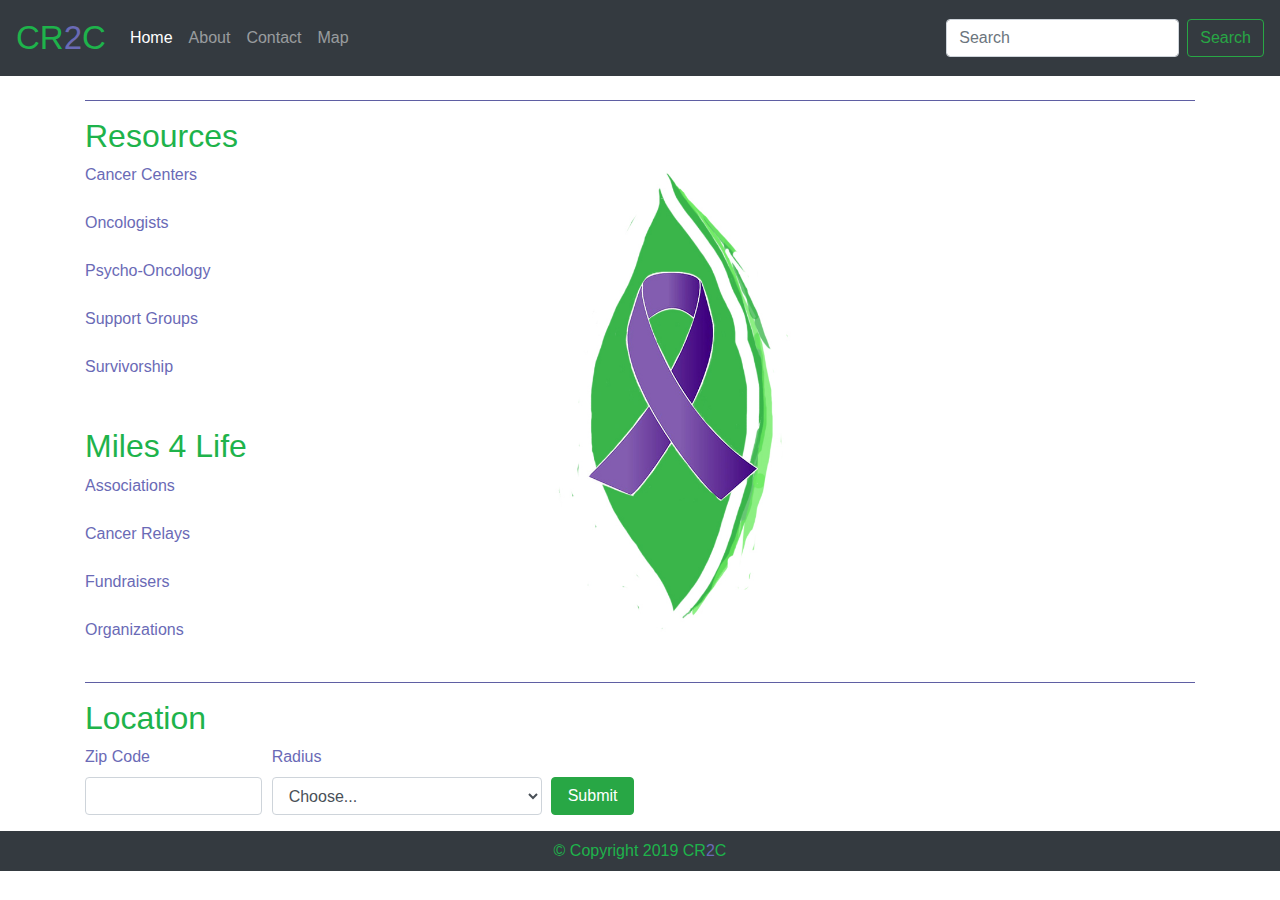
<file: index.html>
<!DOCTYPE html>
<html lang="en">

<head>
    <meta charset="UTF-8">
    <meta name="viewport" content="width=device-width, initial-scale=1.0">
    <meta http-equiv="X-UA-Compatible" content="ie=edge">
    <link rel="stylesheet" href="assets/style/style.css">
    <title>CR2C</title>
    <!-- Bootstrap CDN -->
    <link rel="stylesheet" href="https://stackpath.bootstrapcdn.com/bootstrap/4.3.1/css/bootstrap.min.css"
        integrity="sha384-ggOyR0iXCbMQv3Xipma34MD+dH/1fQ784/j6cY/iJTQUOhcWr7x9JvoRxT2MZw1T" crossorigin="anonymous">

</head>

<body>
    <!-- Navbar -->
    <div class="container">
        <nav class="navbar fixed-top navbar-expand-lg navbar-dark bg-dark">
            <a class="navbar-brand" href="#">CR<span class="special-color">2</span>C</a>
            <button class="navbar-toggler" type="button" data-toggle="collapse" data-target="#navbarText"
                aria-controls="navbarText" aria-expanded="false" aria-label="Toggle navigation">
                <span class="navbar-toggler-icon"></span>
            </button>
            <div class="collapse navbar-collapse" id="navbarText">
                <ul class="navbar-nav mr-auto">
                    <li class="nav-item active">
                        <a class="nav-link" href="#">Home <span class="sr-only">(current)</span></a>
                    </li>
                    <li class="nav-item">
                        <a class="nav-link" href="about.html">About</a>
                    </li>
                    <li class="nav-item">
                        <a class="nav-link" href="contact.html">Contact</a>
                    </li>
                    <li class="nav-item">
                        <a class="nav-link" href="map.html">Map</a>
                    </li>
                </ul>
                <span class="navbar-text">
                    <form class="form-inline">
                        <input class="form-control mr-sm-2" type="search" placeholder="Search" aria-label="Search">
                        <button class="btn btn-outline-success my-2 my-sm-0" type="submit">Search</button>
                    </form>
                </span>
            </div>
        </nav>
        <!-- Thematic Break -->
        <hr style="background-color:rgb(106, 106, 182); margin-top: 100px;">
        <!-- Resources -->
        <section>
            <h2>Resources</h2>
            <div class="resource-links">
                <a href="resources/centers.html">Cancer Centers</a><br><br>
                <a href="resources/oncologists.html">Oncologists</a><br><br>
                <a href="resources/psycho-oncologists.html">Psycho-Oncology</a><br><br>
                <a href="resources/groups.html">Support Groups</a><br><br>
                <a href="resources/survivorship.html">Survivorship</a>
            </div>
            <br><br>        
            <!-- Additional Resources -->
            <div class="section">
                <h2 id="m4l">Miles 4 Life</h2>
                <div class="relay-links">
                    <a href="miles-4-life/associations.html">Associations</a><br><br>
                    <a href="miles-4-life/cancer-relays.html">Cancer Relays</a><br><br>
                    <a href="miles-4-life/fund-raisers.html">Fundraisers</a><br><br>
                    <a href="miles-4-life/organizations.html">Organizations</a><br><br>
                </div>
            </div>
        </section>
        <!-- Thematic Break -->
        <hr style="background-color: rgb(106, 106, 182)">
        <!-- Location Header -->
        <section>
            <div class="header-location">
                <h2>Location</h2>
            </div>
            <!-- Location Radius Form -->
            <form>
                <div class="form-row">
                    <div class="form-group col-md-2">
                        <label for="inputZip">Zip Code</label>
                        <input type="text" class="form-control" id="inputZip">
                    </div>
                    <div class="form-group col-md-3">
                        <label for="inputState">Radius</label>
                        <select id="inputState" class="form-control">
                            <option selected>Choose...</option>
                            <option>5 miles</option>
                            <option>10 miles</option>
                            <option>15 miles</option>
                            <option>20 miles</option>
                            <option>25 miles</option>
                            <option>30 miles</option>
                            <option>35 miles</option>
                            <option>45 miles</option>
                            <option>50+ miles</option>
                        </select>
                    </div>
                    <!-- Submit Button To Set Location -->
                    <button type="submit" class="btn btn-success">Submit</button>
                </div>
            </form>
        </section>
    </div>
    <footer>
        <nav class="navbar navbar-fixed navbar-dark bg-dark">
            <a id="beginnig-text-color" class="navbar-brand-footer">&copy; Copyright 2019 CR<span class="footer-special-color">2</span>C</a>
        </nav>
    </footer>

</body>

</html>
</file>
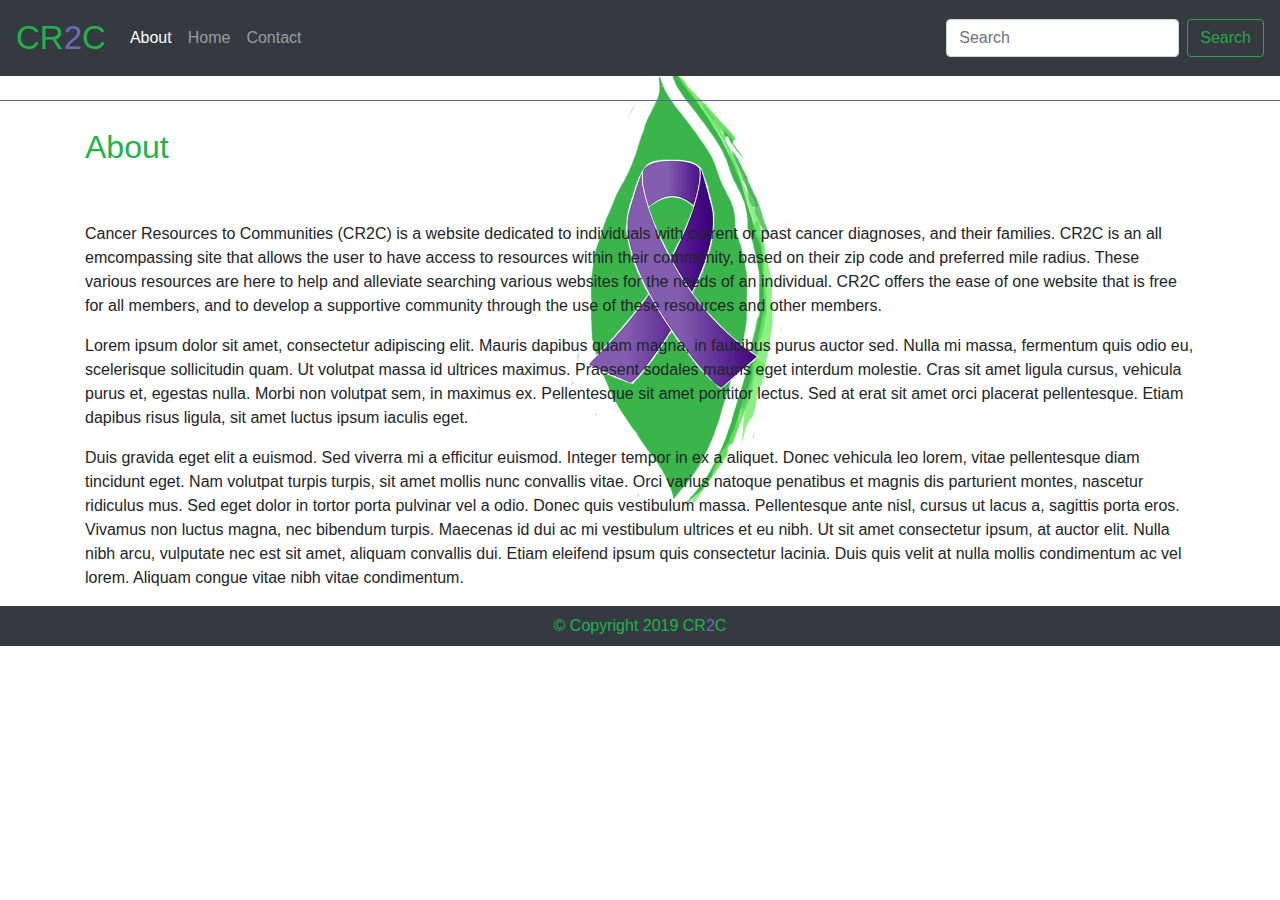
<file: about.html>
<!DOCTYPE html>
<html lang="en">
<head>
    <meta charset="UTF-8">
    <meta name="viewport" content="width=device-width, initial-scale=1.0">
    <meta http-equiv="X-UA-Compatible" content="ie=edge">
    <link rel="stylesheet" href="assets/style/style.css">
    <title>CR2C | About</title>
     <!-- Bootstrap CDN -->
     <link rel="stylesheet" href="https://stackpath.bootstrapcdn.com/bootstrap/4.3.1/css/bootstrap.min.css"
     integrity="sha384-ggOyR0iXCbMQv3Xipma34MD+dH/1fQ784/j6cY/iJTQUOhcWr7x9JvoRxT2MZw1T" crossorigin="anonymous">
</head>
<body>
    <!-- Navbar -->
    <nav class="navbar fixed-top navbar-expand-lg navbar-dark bg-dark">
            <a class="navbar-brand" href="#">CR<span class="special-color">2</span>C</a>  
            <button class="navbar-toggler" type="button" data-toggle="collapse" data-target="#navbarText"
                aria-controls="navbarText" aria-expanded="false" aria-label="Toggle navigation">
                <span class="navbar-toggler-icon"></span>
            </button>
            <div class="collapse navbar-collapse" id="navbarText">
                <ul class="navbar-nav mr-auto">
                    <li class="nav-item active">
                        <a class="nav-link" href="#">About <span class="sr-only">(current)</span></a>
                    </li>
                    <li class="nav-item">
                        <a class="nav-link" href="index.html">Home</a>
                    </li>
                    <li class="nav-item">
                        <a class="nav-link" href="contact.html">Contact</a>
                    </li>
                </ul>
                <span class="navbar-text">
                    <form class="form-inline">
                        <input class="form-control mr-sm-2" type="search" placeholder="Search" aria-label="Search">
                        <button class="btn btn-outline-success my-2 my-sm-0" type="submit">Search</button>
                    </form>
                </span>
            </div>
        </nav>
        <!-- Thematic Break -->
        <hr style="background-color:rgb(106, 106, 182); margin-top: 100px;">
        <!-- Resources - Center-->
        <div class="container">
            <h2>About</h2>
            <div class="resource-links">
                <a href="#"></a><br><br>
            </div>
            <p>Cancer Resources to Communities (CR2C) is a website dedicated to individuals with current or past cancer diagnoses, and their families. CR2C is an all emcompassing site that allows the user to have access to resources within their community, based on their zip code and preferred mile radius.
                These various resources are here to help and alleviate searching various websites for the needs of an individual. CR2C offers the ease of one website that is free for all members, and to develop a supportive community through the use of these resources and other members.
            </p>
            <p>Lorem ipsum dolor sit amet, consectetur adipiscing elit. Mauris dapibus quam magna, in faucibus purus auctor sed. Nulla mi massa, fermentum quis odio eu, scelerisque sollicitudin quam. Ut volutpat massa id ultrices maximus. Praesent sodales mauris eget interdum molestie. Cras sit amet ligula cursus, vehicula purus et, egestas nulla. Morbi non volutpat sem, in maximus ex. Pellentesque sit amet porttitor lectus. Sed at erat sit amet orci placerat pellentesque. Etiam dapibus risus ligula, sit amet luctus ipsum iaculis eget.</p>

            <p>Duis gravida eget elit a euismod. Sed viverra mi a efficitur euismod. Integer tempor in ex a aliquet. Donec vehicula leo lorem, vitae pellentesque diam tincidunt eget. Nam volutpat turpis turpis, sit amet mollis nunc convallis vitae. Orci varius natoque penatibus et magnis dis parturient montes, nascetur ridiculus mus. Sed eget dolor in tortor porta pulvinar vel a odio. Donec quis vestibulum massa. Pellentesque ante nisl, cursus ut lacus a, sagittis porta eros. Vivamus non luctus magna, nec bibendum turpis. Maecenas id dui ac mi vestibulum ultrices et eu nibh. Ut sit amet consectetur ipsum, at auctor elit. Nulla nibh arcu, vulputate nec est sit amet, aliquam convallis dui. Etiam eleifend ipsum quis consectetur lacinia. Duis quis velit at nulla mollis condimentum ac vel lorem. Aliquam congue vitae nibh vitae condimentum.</p>
        </div>
        <footer>
            <nav class="navbar navbar-fixed navbar-dark bg-dark">
                <a id="beginnig-text-color" class="navbar-brand-footer">&copy; Copyright 2019 CR<span class="footer-special-color">2</span>C</a>
            </nav>
        </footer>
    
</body>
</html>
</file>
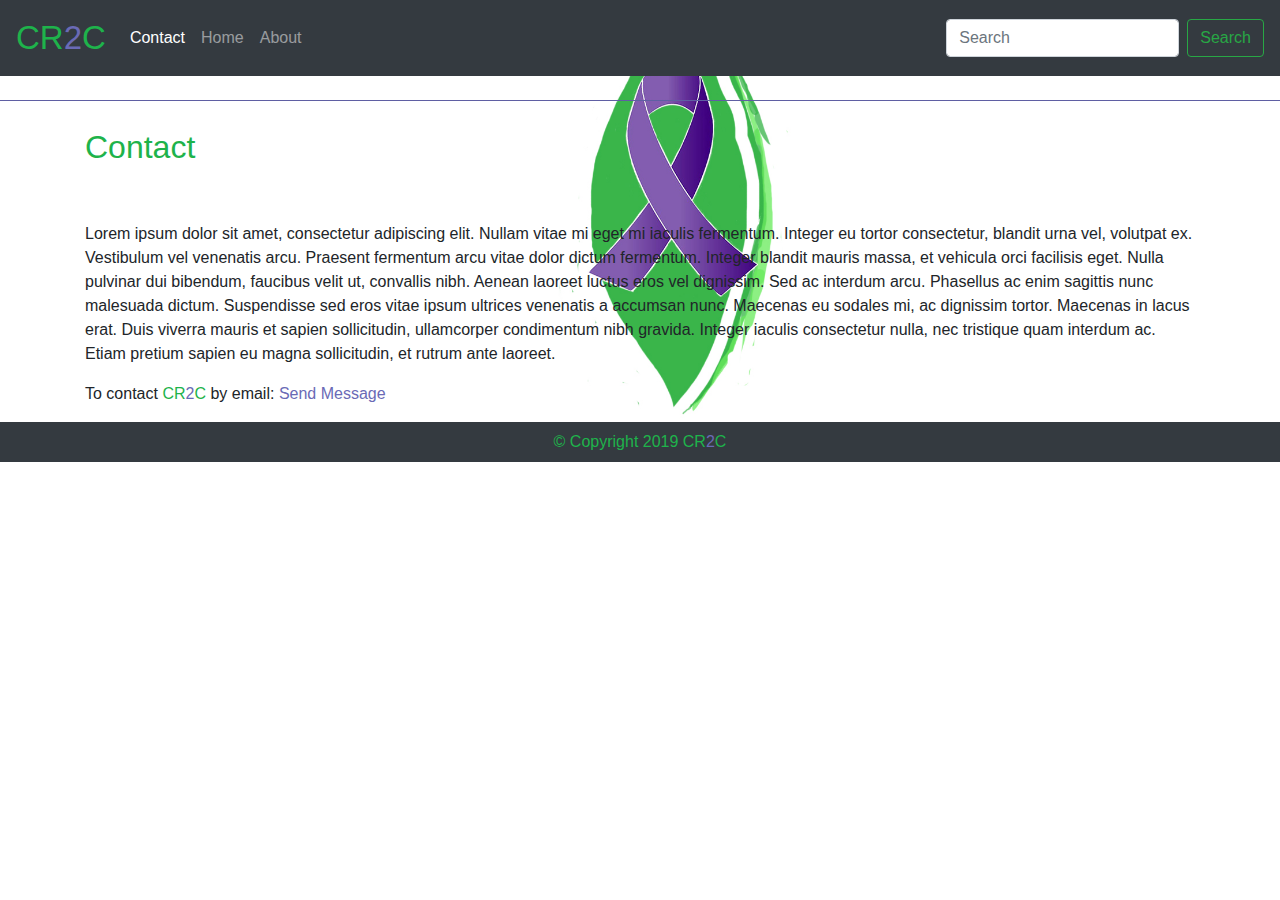
<file: contact.html>
<!DOCTYPE html>
<html lang="en">
<head>
    <meta charset="UTF-8">
    <meta name="viewport" content="width=device-width, initial-scale=1.0">
    <meta http-equiv="X-UA-Compatible" content="ie=edge">
    <link rel="stylesheet" href="assets/style/style.css">
    <title>CR2C | Contact</title>
     <!-- Bootstrap CDN -->
     <link rel="stylesheet" href="https://stackpath.bootstrapcdn.com/bootstrap/4.3.1/css/bootstrap.min.css"
     integrity="sha384-ggOyR0iXCbMQv3Xipma34MD+dH/1fQ784/j6cY/iJTQUOhcWr7x9JvoRxT2MZw1T" crossorigin="anonymous">
</head>
<body>
    <!-- Navbar -->
    <nav class="navbar fixed-top navbar-expand-lg navbar-dark bg-dark">
            <a class="navbar-brand" href="#">CR<span class="special-color">2</span>C</a>  
            <button class="navbar-toggler" type="button" data-toggle="collapse" data-target="#navbarText"
                aria-controls="navbarText" aria-expanded="false" aria-label="Toggle navigation">
                <span class="navbar-toggler-icon"></span>
            </button>
            <div class="collapse navbar-collapse" id="navbarText">
                <ul class="navbar-nav mr-auto">
                    <li class="nav-item active">
                        <a class="nav-link" href="#">Contact <span class="sr-only">(current)</span></a>
                    </li>
                    <li class="nav-item">
                        <a class="nav-link" href="index.html">Home</a>
                    </li>
                    <li class="nav-item">
                        <a class="nav-link" href="about.html">About</a>
                    </li>
                </ul>
                <span class="navbar-text">
                    <form class="form-inline">
                        <input class="form-control mr-sm-2" type="search" placeholder="Search" aria-label="Search">
                        <button class="btn btn-outline-success my-2 my-sm-0" type="submit">Search</button>
                    </form>
                </span>
            </div>
        </nav>
        <!-- Thematic Break -->
        <hr style="background-color:rgb(106, 106, 182); margin-top: 100px;">
        <!-- Resources - Center-->
        <div class="container">
            <h2>Contact</h2>
            <div class="resource-links">
                <a href="#"></a><br><br>
            </div>
            <p>Lorem ipsum dolor sit amet, consectetur adipiscing elit. Nullam vitae mi eget mi iaculis fermentum. Integer eu tortor consectetur, blandit urna vel, volutpat ex. Vestibulum vel venenatis arcu. Praesent fermentum arcu vitae dolor dictum fermentum. Integer blandit mauris massa, et vehicula orci facilisis eget. Nulla pulvinar dui bibendum, faucibus velit ut, convallis nibh. Aenean laoreet luctus eros vel dignissim. Sed ac interdum arcu. Phasellus ac enim sagittis nunc malesuada dictum. Suspendisse sed eros vitae ipsum ultrices venenatis a accumsan nunc. Maecenas eu sodales mi, ac dignissim tortor. Maecenas in lacus erat. Duis viverra mauris et sapien sollicitudin, ullamcorper condimentum nibh gravida. Integer iaculis consectetur nulla, nec tristique quam interdum ac. Etiam pretium sapien eu magna sollicitudin, et rutrum ante laoreet.</p>
            <p>
                To contact <span class="business-title-green-color">CR</span><span class="special-color">2</span><span class="business-title-green-color">C</span> by email:
                <a href="mailto:cr2c.customerservice@gmail.com" target="_top" class="link-color">Send Message</a>
            </p>
        </div>
        <!-- Footer -->
        <footer>
            <nav class="navbar navbar-fixed navbar-dark bg-dark">
                <a id="beginnig-text-color" class="navbar-brand-footer">&copy; Copyright 2019 CR<span class="footer-special-color">2</span>C</a>
            </nav>
        </footer>
    
</body>
</html>
</file>
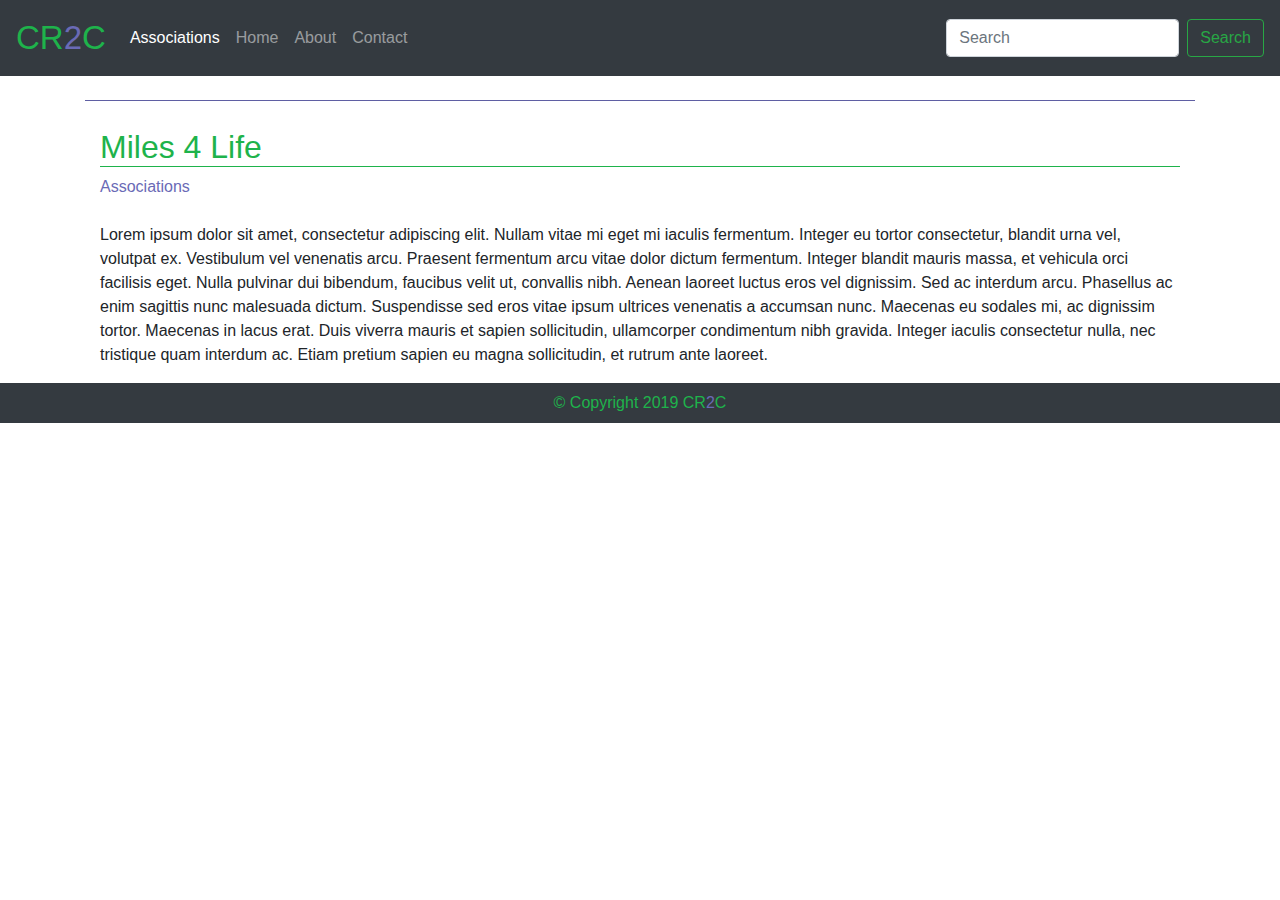
<file: miles-4-life/associations.html>
<!DOCTYPE html>
<html lang="en">

<head>
    <meta charset="UTF-8">
    <meta name="viewport" content="width=device-width, initial-scale=1.0">
    <meta http-equiv="X-UA-Compatible" content="ie=edge">
    <link rel="stylesheet" href="../style/style.css">
    <title>CR2C Miles 4 Life | Associations</title>
    <!-- Bootstrap CDN -->
    <link rel="stylesheet" href="https://stackpath.bootstrapcdn.com/bootstrap/4.3.1/css/bootstrap.min.css"
        integrity="sha384-ggOyR0iXCbMQv3Xipma34MD+dH/1fQ784/j6cY/iJTQUOhcWr7x9JvoRxT2MZw1T" crossorigin="anonymous">

</head>

<body>
    <!-- Navbar -->
    <div class="container">
        <nav class="navbar fixed-top navbar-expand-lg navbar-dark bg-dark">
            <a class="navbar-brand" href="#">CR<span class="special-color">2</span>C</a>
            <button class="navbar-toggler" type="button" data-toggle="collapse" data-target="#navbarText"
                aria-controls="navbarText" aria-expanded="false" aria-label="Toggle navigation">
                <span class="navbar-toggler-icon"></span>
            </button>
            <div class="collapse navbar-collapse" id="navbarText">
                <ul class="navbar-nav mr-auto">
                    <li class="nav-item active">
                        <a class="nav-link" href="#">Associations</a> <span class="sr-only">(current)</span></a>
                    </li>
                    <li class="nav-item">
                        <a class="nav-link" href="../index.html">Home</a>
                    </li>
                    <li class="nav-item">
                        <a class="nav-link" href="../about.html">About</a>
                    </li>
                    <li class="nav-item">
                        <a class="nav-link" href="../contact.html">Contact</a>
                    </li>
                </ul>
                <span class="navbar-text">
                    <form class="form-inline">
                        <input class="form-control mr-sm-2" type="search" placeholder="Search" aria-label="Search">
                        <button class="btn btn-outline-success my-2 my-sm-0" type="submit">Search</button>
                    </form>
                </span>
            </div>
        </nav>
        <!-- Thematic Break -->
        <hr style="background-color:rgb(106, 106, 182); margin-top: 100px;">
        <!-- Resources - Center-->
        <div class="container">
            <h2>Miles 4 Life</h2>
            <div class="resource-links">
                <a href="#">Associations</a><br><br>
            </div>
            <p>Lorem ipsum dolor sit amet, consectetur adipiscing elit. Nullam vitae mi eget mi iaculis fermentum.
                Integer eu tortor consectetur, blandit urna vel, volutpat ex. Vestibulum vel venenatis arcu. Praesent
                fermentum arcu vitae dolor dictum fermentum. Integer blandit mauris massa, et vehicula orci facilisis
                eget. Nulla pulvinar dui bibendum, faucibus velit ut, convallis nibh. Aenean laoreet luctus eros vel
                dignissim. Sed ac interdum arcu. Phasellus ac enim sagittis nunc malesuada dictum. Suspendisse sed eros
                vitae ipsum ultrices venenatis a accumsan nunc. Maecenas eu sodales mi, ac dignissim tortor. Maecenas in
                lacus erat. Duis viverra mauris et sapien sollicitudin, ullamcorper condimentum nibh gravida. Integer
                iaculis consectetur nulla, nec tristique quam interdum ac. Etiam pretium sapien eu magna sollicitudin,
                et rutrum ante laoreet.</p>
        </div>
    </div>
    <footer>
        <nav class="navbar navbar-fixed navbar-dark bg-dark">
            <a id="beginnig-text-color" class="navbar-brand-footer">&copy; Copyright 2019 CR<span
                    class="footer-special-color">2</span>C</a>
        </nav>
    </footer>
</body>

</html>
</file>
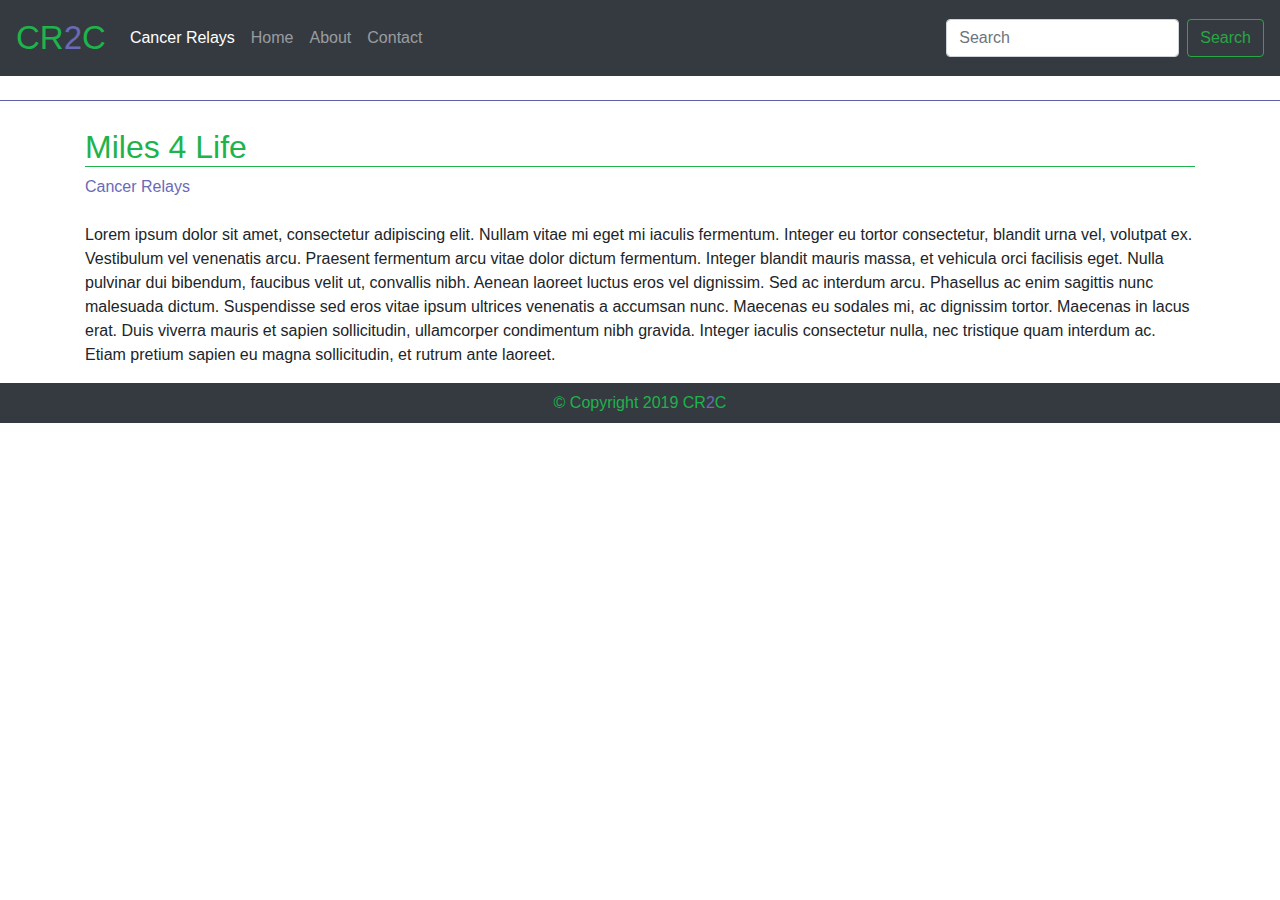
<file: miles-4-life/cancer-relays.html>
<!DOCTYPE html>
<html lang="en">

<head>
    <meta charset="UTF-8">
    <meta name="viewport" content="width=device-width, initial-scale=1.0">
    <meta http-equiv="X-UA-Compatible" content="ie=edge">
    <link rel="stylesheet" href="../style/style.css">
    <title>CR2C Miles 4 Life | Cancer Relays</title>
    <!-- Bootstrap CDN -->
    <link rel="stylesheet" href="https://stackpath.bootstrapcdn.com/bootstrap/4.3.1/css/bootstrap.min.css"
        integrity="sha384-ggOyR0iXCbMQv3Xipma34MD+dH/1fQ784/j6cY/iJTQUOhcWr7x9JvoRxT2MZw1T" crossorigin="anonymous">

</head>

<body>
    <!-- Navbar -->
    <nav class="navbar fixed-top navbar-expand-lg navbar-dark bg-dark">
        <a class="navbar-brand" href="#">CR<span class="special-color">2</span>C</a>  
        <button class="navbar-toggler" type="button" data-toggle="collapse" data-target="#navbarText"
            aria-controls="navbarText" aria-expanded="false" aria-label="Toggle navigation">
            <span class="navbar-toggler-icon"></span>
        </button>
        <div class="collapse navbar-collapse" id="navbarText">
            <ul class="navbar-nav mr-auto">
                <li class="nav-item active">
                    <a class="nav-link" href="#">Cancer Relays</a> <span class="sr-only">(current)</span></a>
                </li>
                <li class="nav-item">
                    <a class="nav-link" href="../index.html">Home</a>
                </li>
                <li class="nav-item">
                    <a class="nav-link" href="../about.html">About</a>
                </li>
                <li class="nav-item">
                    <a class="nav-link" href="../contact.html">Contact</a>
                </li>
            </ul>
            <span class="navbar-text">
                <form class="form-inline">
                    <input class="form-control mr-sm-2" type="search" placeholder="Search" aria-label="Search">
                    <button class="btn btn-outline-success my-2 my-sm-0" type="submit">Search</button>
                </form>
            </span>
        </div>
    </nav>
    <!-- Thematic Break -->
    <hr style="background-color:rgb(106, 106, 182); margin-top: 100px;">
    <!-- Resources - Center-->
    <div class="container">
        <h2>Miles 4 Life</h2>
        <div class="resource-links">
            <a href="#">Cancer Relays</a><br><br>
        </div>
        <p>Lorem ipsum dolor sit amet, consectetur adipiscing elit. Nullam vitae mi eget mi iaculis fermentum. Integer eu tortor consectetur, blandit urna vel, volutpat ex. Vestibulum vel venenatis arcu. Praesent fermentum arcu vitae dolor dictum fermentum. Integer blandit mauris massa, et vehicula orci facilisis eget. Nulla pulvinar dui bibendum, faucibus velit ut, convallis nibh. Aenean laoreet luctus eros vel dignissim. Sed ac interdum arcu. Phasellus ac enim sagittis nunc malesuada dictum. Suspendisse sed eros vitae ipsum ultrices venenatis a accumsan nunc. Maecenas eu sodales mi, ac dignissim tortor. Maecenas in lacus erat. Duis viverra mauris et sapien sollicitudin, ullamcorper condimentum nibh gravida. Integer iaculis consectetur nulla, nec tristique quam interdum ac. Etiam pretium sapien eu magna sollicitudin, et rutrum ante laoreet.</p>
    </div>
    <footer>
        <nav class="navbar navbar-fixed navbar-dark bg-dark">
            <a id="beginnig-text-color" class="navbar-brand-footer">&copy; Copyright 2019 CR<span class="footer-special-color">2</span>C</a>
        </nav>
    </footer>
</body>

</html>
</file>
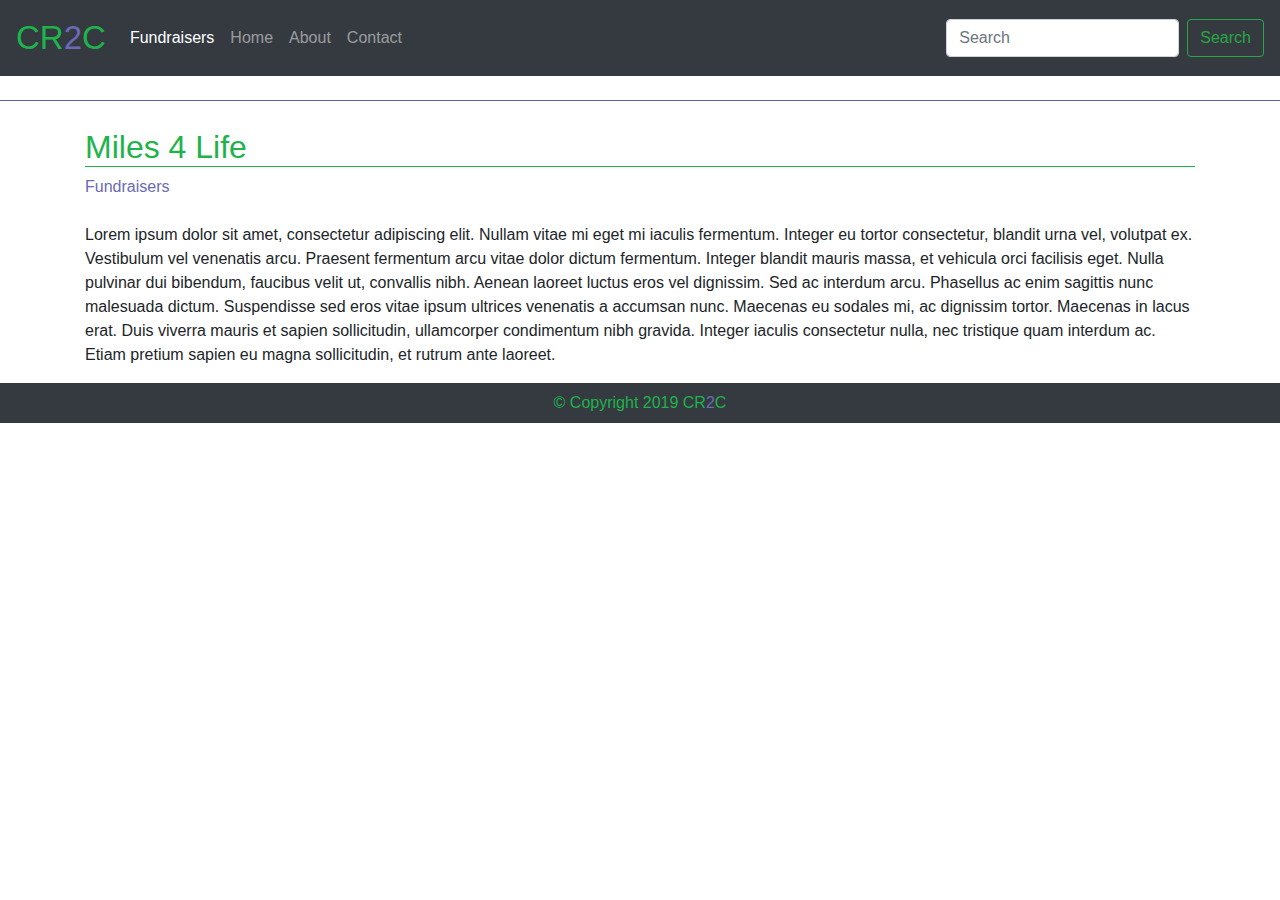
<file: miles-4-life/fundraisers.html>
<!DOCTYPE html>
<html lang="en">

<head>
    <meta charset="UTF-8">
    <meta name="viewport" content="width=device-width, initial-scale=1.0">
    <meta http-equiv="X-UA-Compatible" content="ie=edge">
    <link rel="stylesheet" href="../style/style.css">
    <title>CR2C Miles 4 Life | Fundraisers</title>
    <!-- Bootstrap CDN -->
    <link rel="stylesheet" href="https://stackpath.bootstrapcdn.com/bootstrap/4.3.1/css/bootstrap.min.css"
        integrity="sha384-ggOyR0iXCbMQv3Xipma34MD+dH/1fQ784/j6cY/iJTQUOhcWr7x9JvoRxT2MZw1T" crossorigin="anonymous">

</head>

<body>
    <!-- Navbar -->
    <nav class="navbar fixed-top navbar-expand-lg navbar-dark bg-dark">
        <a class="navbar-brand" href="#">CR<span class="special-color">2</span>C</a>  
        <button class="navbar-toggler" type="button" data-toggle="collapse" data-target="#navbarText"
            aria-controls="navbarText" aria-expanded="false" aria-label="Toggle navigation">
            <span class="navbar-toggler-icon"></span>
        </button>
        <div class="collapse navbar-collapse" id="navbarText">
            <ul class="navbar-nav mr-auto">
                <li class="nav-item active">
                    <a class="nav-link" href="#">Fundraisers</a> <span class="sr-only">(current)</span></a>
                </li>
                <li class="nav-item">
                    <a class="nav-link" href="../index.html">Home</a>
                </li>
                <li class="nav-item">
                    <a class="nav-link" href="../about.html">About</a>
                </li>
                <li class="nav-item">
                    <a class="nav-link" href="../contact.html">Contact</a>
                </li>
            </ul>
            <span class="navbar-text">
                <form class="form-inline">
                    <input class="form-control mr-sm-2" type="search" placeholder="Search" aria-label="Search">
                    <button class="btn btn-outline-success my-2 my-sm-0" type="submit">Search</button>
                </form>
            </span>
        </div>
    </nav>
    <!-- Thematic Break -->
    <hr style="background-color:rgb(106, 106, 182); margin-top: 100px;">
    <!-- Resources - Center-->
    <div class="container">
        <h2>Miles 4 Life</h2>
        <div class="resource-links">
            <a href="#">Fundraisers</a><br><br>
        </div>
        <p>Lorem ipsum dolor sit amet, consectetur adipiscing elit. Nullam vitae mi eget mi iaculis fermentum. Integer eu tortor consectetur, blandit urna vel, volutpat ex. Vestibulum vel venenatis arcu. Praesent fermentum arcu vitae dolor dictum fermentum. Integer blandit mauris massa, et vehicula orci facilisis eget. Nulla pulvinar dui bibendum, faucibus velit ut, convallis nibh. Aenean laoreet luctus eros vel dignissim. Sed ac interdum arcu. Phasellus ac enim sagittis nunc malesuada dictum. Suspendisse sed eros vitae ipsum ultrices venenatis a accumsan nunc. Maecenas eu sodales mi, ac dignissim tortor. Maecenas in lacus erat. Duis viverra mauris et sapien sollicitudin, ullamcorper condimentum nibh gravida. Integer iaculis consectetur nulla, nec tristique quam interdum ac. Etiam pretium sapien eu magna sollicitudin, et rutrum ante laoreet.</p>
    </div>
    <footer>
        <nav class="navbar navbar-fixed navbar-dark bg-dark">
            <a id="beginnig-text-color" class="navbar-brand-footer">&copy; Copyright 2019 CR<span class="footer-special-color">2</span>C</a>
        </nav>
    </footer>
</body>

</html>
</file>
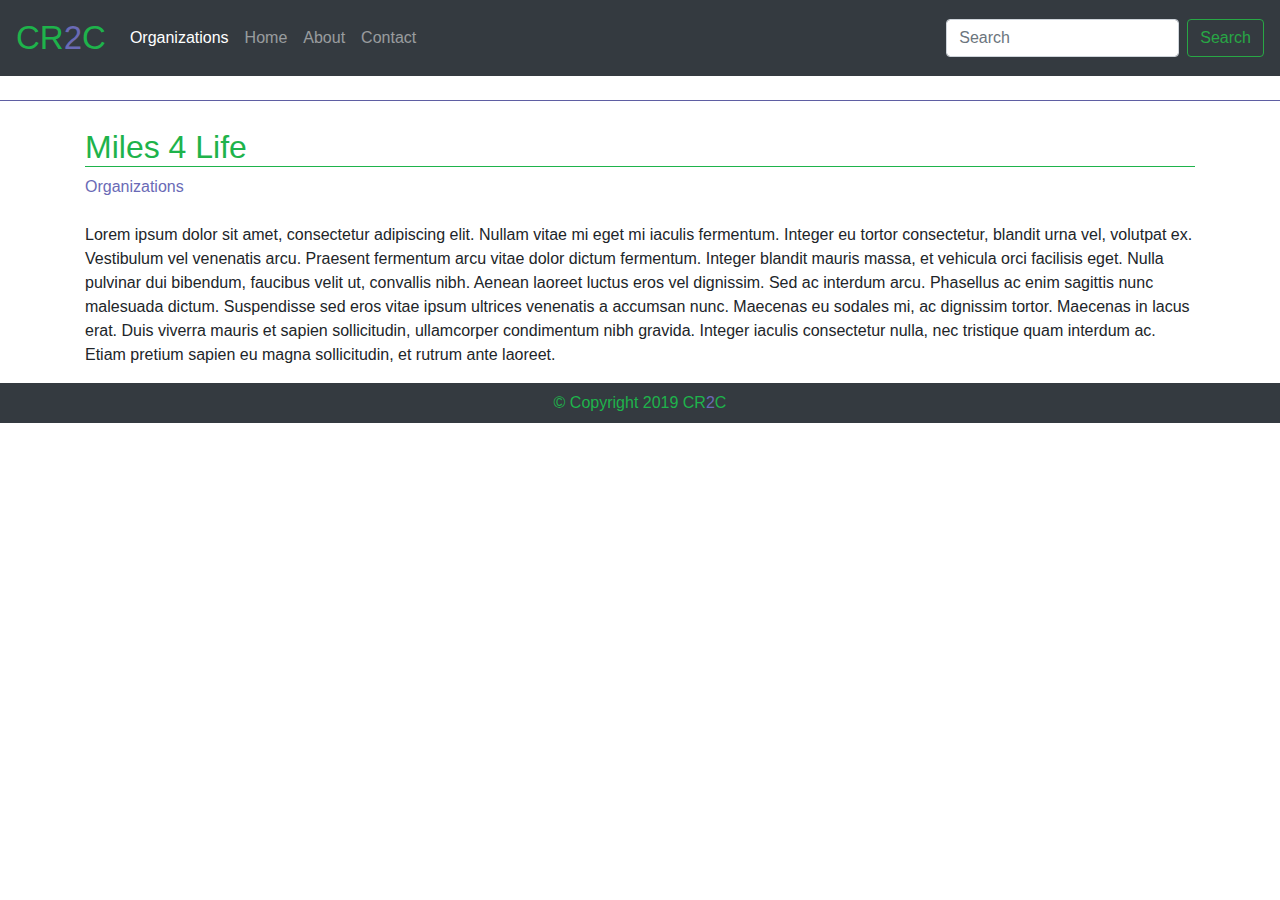
<file: miles-4-life/organizations.html>
<!DOCTYPE html>
<html lang="en">

<head>
    <meta charset="UTF-8">
    <meta name="viewport" content="width=device-width, initial-scale=1.0">
    <meta http-equiv="X-UA-Compatible" content="ie=edge">
    <link rel="stylesheet" href="../style/style.css">
    <title>CR2C Miles 4 Life | Organizations</title>
    <!-- Bootstrap CDN -->
    <link rel="stylesheet" href="https://stackpath.bootstrapcdn.com/bootstrap/4.3.1/css/bootstrap.min.css"
        integrity="sha384-ggOyR0iXCbMQv3Xipma34MD+dH/1fQ784/j6cY/iJTQUOhcWr7x9JvoRxT2MZw1T" crossorigin="anonymous">

</head>

<body>
    <!-- Navbar -->
    <nav class="navbar fixed-top navbar-expand-lg navbar-dark bg-dark">
        <a class="navbar-brand" href="#">CR<span class="special-color">2</span>C</a>  
        <button class="navbar-toggler" type="button" data-toggle="collapse" data-target="#navbarText"
            aria-controls="navbarText" aria-expanded="false" aria-label="Toggle navigation">
            <span class="navbar-toggler-icon"></span>
        </button>
        <div class="collapse navbar-collapse" id="navbarText">
            <ul class="navbar-nav mr-auto">
                <li class="nav-item active">
                    <a class="nav-link" href="#">Organizations</a> <span class="sr-only">(current)</span></a>
                </li>
                <li class="nav-item">
                    <a class="nav-link" href="../index.html">Home</a>
                </li>
                <li class="nav-item">
                    <a class="nav-link" href="../about.html">About</a>
                </li>
                <li class="nav-item">
                    <a class="nav-link" href="../contact.html">Contact</a>
                </li>
            </ul>
            <span class="navbar-text">
                <form class="form-inline">
                    <input class="form-control mr-sm-2" type="search" placeholder="Search" aria-label="Search">
                    <button class="btn btn-outline-success my-2 my-sm-0" type="submit">Search</button>
                </form>
            </span>
        </div>
    </nav>
    <!-- Thematic Break -->
    <hr style="background-color:rgb(106, 106, 182); margin-top: 100px;">
    <!-- Resources - Center-->
    <div class="container">
        <h2>Miles 4 Life</h2>
        <div class="resource-links">
            <a href="#">Organizations</a><br><br>
        </div>
        <p>Lorem ipsum dolor sit amet, consectetur adipiscing elit. Nullam vitae mi eget mi iaculis fermentum. Integer eu tortor consectetur, blandit urna vel, volutpat ex. Vestibulum vel venenatis arcu. Praesent fermentum arcu vitae dolor dictum fermentum. Integer blandit mauris massa, et vehicula orci facilisis eget. Nulla pulvinar dui bibendum, faucibus velit ut, convallis nibh. Aenean laoreet luctus eros vel dignissim. Sed ac interdum arcu. Phasellus ac enim sagittis nunc malesuada dictum. Suspendisse sed eros vitae ipsum ultrices venenatis a accumsan nunc. Maecenas eu sodales mi, ac dignissim tortor. Maecenas in lacus erat. Duis viverra mauris et sapien sollicitudin, ullamcorper condimentum nibh gravida. Integer iaculis consectetur nulla, nec tristique quam interdum ac. Etiam pretium sapien eu magna sollicitudin, et rutrum ante laoreet.</p>
    </div>
    <footer>
        <nav class="navbar navbar-fixed navbar-dark bg-dark">
            <a id="beginnig-text-color" class="navbar-brand-footer">&copy; Copyright 2019 CR<span class="footer-special-color">2</span>C</a>
        </nav>
    </footer>
</body>

</html>
</file>
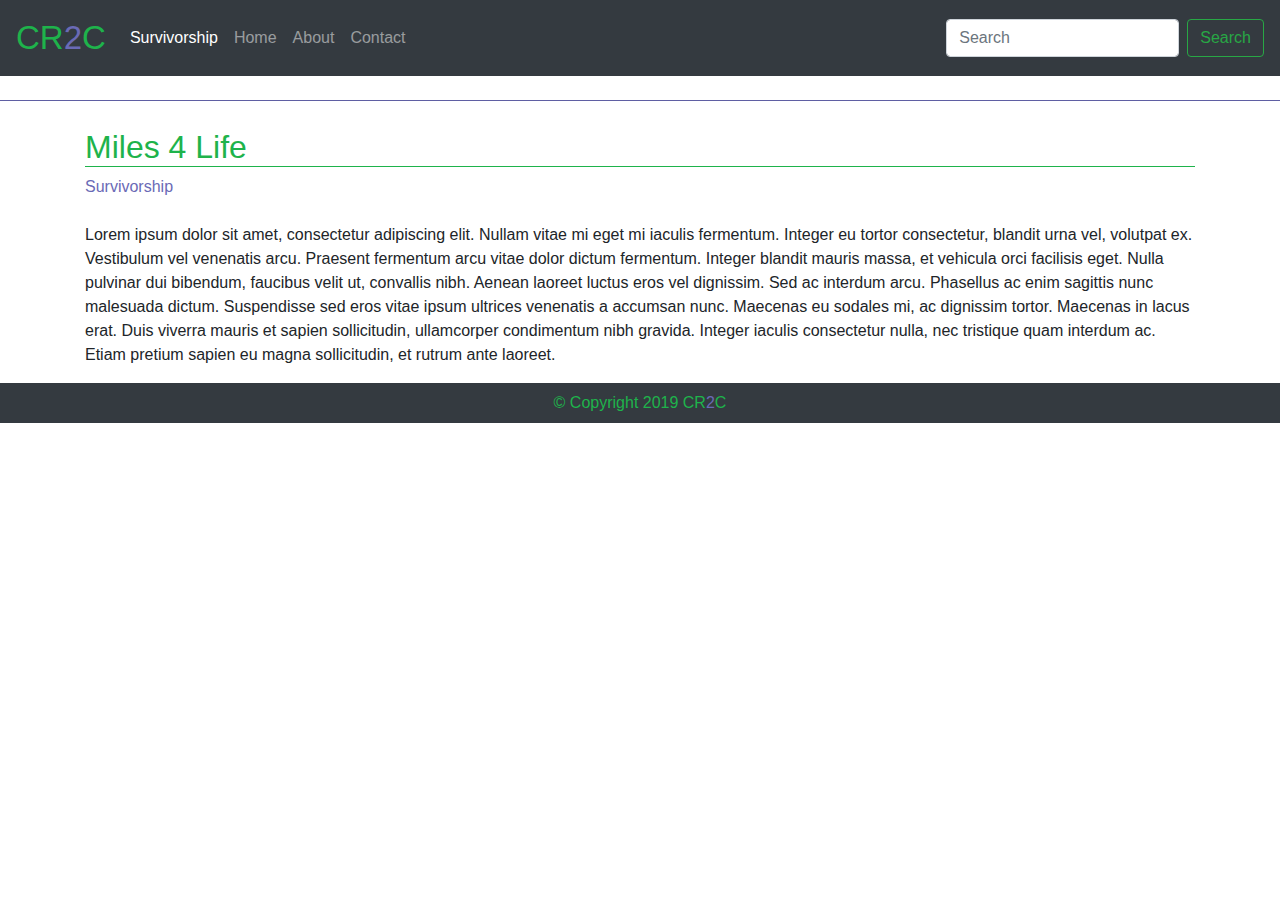
<file: miles-4-life/survivorship.html>
<!DOCTYPE html>
<html lang="en">

<head>
    <meta charset="UTF-8">
    <meta name="viewport" content="width=device-width, initial-scale=1.0">
    <meta http-equiv="X-UA-Compatible" content="ie=edge">
    <link rel="stylesheet" href="../style/style.css">
    <title>CR2C Miles 4 Life | Survivorship</title>
    <!-- Bootstrap CDN -->
    <link rel="stylesheet" href="https://stackpath.bootstrapcdn.com/bootstrap/4.3.1/css/bootstrap.min.css"
        integrity="sha384-ggOyR0iXCbMQv3Xipma34MD+dH/1fQ784/j6cY/iJTQUOhcWr7x9JvoRxT2MZw1T" crossorigin="anonymous">

</head>

<body>
    <!-- Navbar -->
    <nav class="navbar fixed-top navbar-expand-lg navbar-dark bg-dark">
        <a class="navbar-brand" href="#">CR<span class="special-color">2</span>C</a>  
        <button class="navbar-toggler" type="button" data-toggle="collapse" data-target="#navbarText"
            aria-controls="navbarText" aria-expanded="false" aria-label="Toggle navigation">
            <span class="navbar-toggler-icon"></span>
        </button>
        <div class="collapse navbar-collapse" id="navbarText">
            <ul class="navbar-nav mr-auto">
                <li class="nav-item active">
                    <a class="nav-link" href="#">Survivorship</a> <span class="sr-only">(current)</span></a>
                </li>
                <li class="nav-item">
                    <a class="nav-link" href="../index.html">Home</a>
                </li>
                <li class="nav-item">
                    <a class="nav-link" href="../about.html">About</a>
                </li>
                <li class="nav-item">
                    <a class="nav-link" href="../contact.html">Contact</a>
                </li>
            </ul>
            <span class="navbar-text">
                <form class="form-inline">
                    <input class="form-control mr-sm-2" type="search" placeholder="Search" aria-label="Search">
                    <button class="btn btn-outline-success my-2 my-sm-0" type="submit">Search</button>
                </form>
            </span>
        </div>
    </nav>
    <!-- Thematic Break -->
    <hr style="background-color:rgb(106, 106, 182); margin-top: 100px;">
    <!-- Resources - Center-->
    <div class="container">
        <h2>Miles 4 Life</h2>
        <div class="resource-links">
            <a href="#">Survivorship</a><br><br>
        </div>
        <p>Lorem ipsum dolor sit amet, consectetur adipiscing elit. Nullam vitae mi eget mi iaculis fermentum. Integer eu tortor consectetur, blandit urna vel, volutpat ex. Vestibulum vel venenatis arcu. Praesent fermentum arcu vitae dolor dictum fermentum. Integer blandit mauris massa, et vehicula orci facilisis eget. Nulla pulvinar dui bibendum, faucibus velit ut, convallis nibh. Aenean laoreet luctus eros vel dignissim. Sed ac interdum arcu. Phasellus ac enim sagittis nunc malesuada dictum. Suspendisse sed eros vitae ipsum ultrices venenatis a accumsan nunc. Maecenas eu sodales mi, ac dignissim tortor. Maecenas in lacus erat. Duis viverra mauris et sapien sollicitudin, ullamcorper condimentum nibh gravida. Integer iaculis consectetur nulla, nec tristique quam interdum ac. Etiam pretium sapien eu magna sollicitudin, et rutrum ante laoreet.</p>
    </div>
    <footer>
        <nav class="navbar navbar-fixed navbar-dark bg-dark">
            <a id="beginnig-text-color" class="navbar-brand-footer">&copy; Copyright 2019 CR<span class="footer-special-color">2</span>C</a>
        </nav>
    </footer>
</body>

</html>
</file>
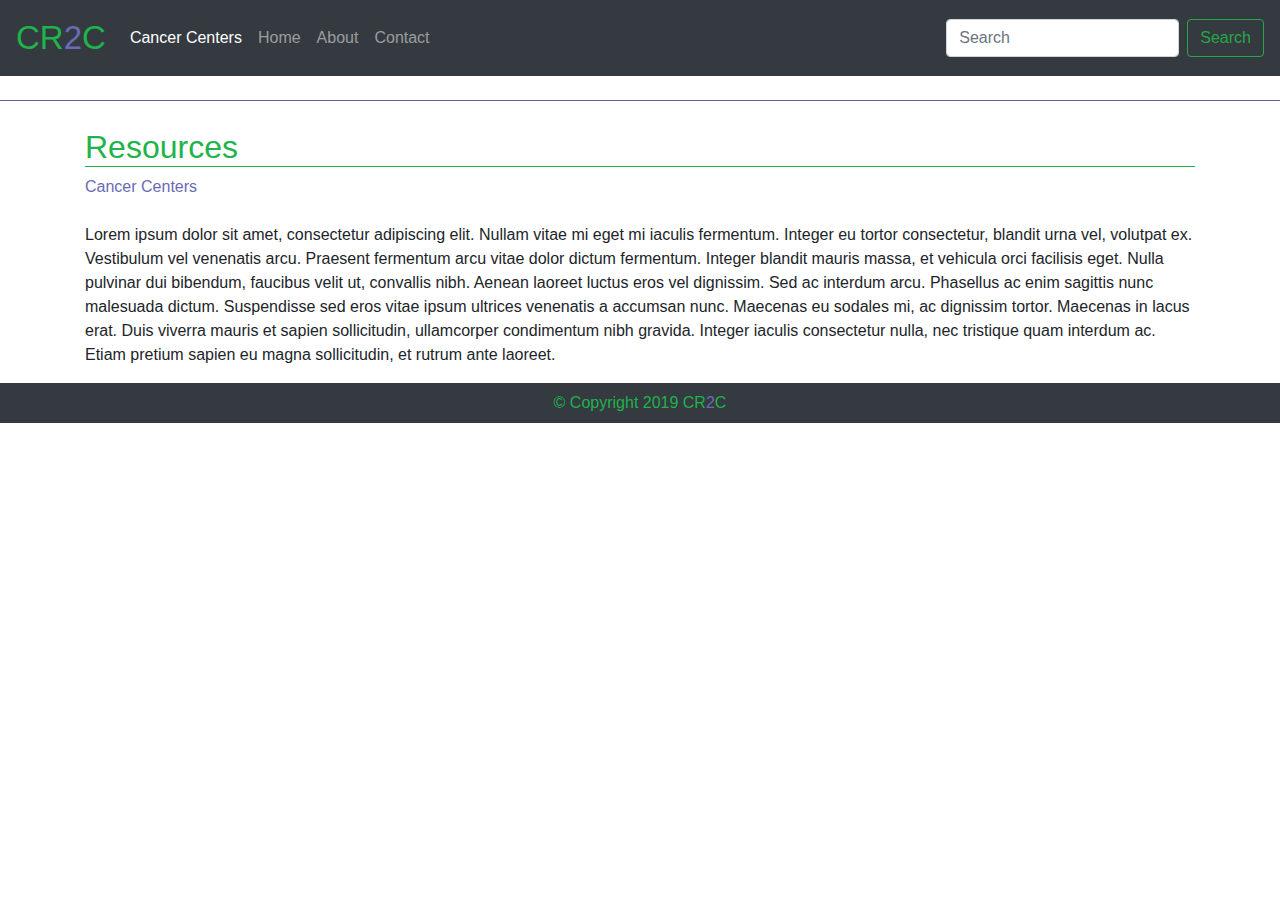
<file: resources/centers.html>
<!DOCTYPE html>
<html lang="en">

<head>
    <meta charset="UTF-8">
    <meta name="viewport" content="width=device-width, initial-scale=1.0">
    <meta http-equiv="X-UA-Compatible" content="ie=edge">
    <link rel="stylesheet" href="../style/style.css">
    <title>CR2C Resources | Centers</title>
    <!-- Bootstrap CDN -->
    <link rel="stylesheet" href="https://stackpath.bootstrapcdn.com/bootstrap/4.3.1/css/bootstrap.min.css"
        integrity="sha384-ggOyR0iXCbMQv3Xipma34MD+dH/1fQ784/j6cY/iJTQUOhcWr7x9JvoRxT2MZw1T" crossorigin="anonymous">

</head>

<body>
    <!-- Navbar -->
    <nav class="navbar fixed-top navbar-expand-lg navbar-dark bg-dark">
        <a class="navbar-brand" href="#">CR<span class="special-color">2</span>C</a>  
        <button class="navbar-toggler" type="button" data-toggle="collapse" data-target="#navbarText"
            aria-controls="navbarText" aria-expanded="false" aria-label="Toggle navigation">
            <span class="navbar-toggler-icon"></span>
        </button>
        <div class="collapse navbar-collapse" id="navbarText">
            <ul class="navbar-nav mr-auto">
                <li class="nav-item active">
                    <a class="nav-link" href="#">Cancer Centers <span class="sr-only">(current)</span></a>
                </li>
                <li class="nav-item">
                    <a class="nav-link" href="../index.html">Home</a>
                </li>
                <li class="nav-item">
                    <a class="nav-link" href="../about.html">About</a>
                </li>
                <li class="nav-item">
                    <a class="nav-link" href="../contact.html">Contact</a>
                </li>
            </ul>
            <span class="navbar-text">
                <form class="form-inline">
                    <input class="form-control mr-sm-2" type="search" placeholder="Search" aria-label="Search">
                    <button class="btn btn-outline-success my-2 my-sm-0" type="submit">Search</button>
                </form>
            </span>
        </div>
    </nav>
    <!-- Thematic Break -->
    <hr style="background-color:rgb(106, 106, 182); margin-top: 100px;">
    <!-- Resources - Center-->
    <div class="container">
        <h2>Resources</h2>
        <div class="resource-links">
            <a href="#">Cancer Centers</a><br><br>
        </div>
        <p>Lorem ipsum dolor sit amet, consectetur adipiscing elit. Nullam vitae mi eget mi iaculis fermentum. Integer eu tortor consectetur, blandit urna vel, volutpat ex. Vestibulum vel venenatis arcu. Praesent fermentum arcu vitae dolor dictum fermentum. Integer blandit mauris massa, et vehicula orci facilisis eget. Nulla pulvinar dui bibendum, faucibus velit ut, convallis nibh. Aenean laoreet luctus eros vel dignissim. Sed ac interdum arcu. Phasellus ac enim sagittis nunc malesuada dictum. Suspendisse sed eros vitae ipsum ultrices venenatis a accumsan nunc. Maecenas eu sodales mi, ac dignissim tortor. Maecenas in lacus erat. Duis viverra mauris et sapien sollicitudin, ullamcorper condimentum nibh gravida. Integer iaculis consectetur nulla, nec tristique quam interdum ac. Etiam pretium sapien eu magna sollicitudin, et rutrum ante laoreet.</p>
    </div>
    <footer>
        <nav class="navbar navbar-fixed navbar-dark bg-dark">
            <a id="beginnig-text-color" class="navbar-brand-footer">&copy; Copyright 2019 CR<span class="footer-special-color">2</span>C</a>
        </nav>
    </footer>
</body>

</html>
</file>
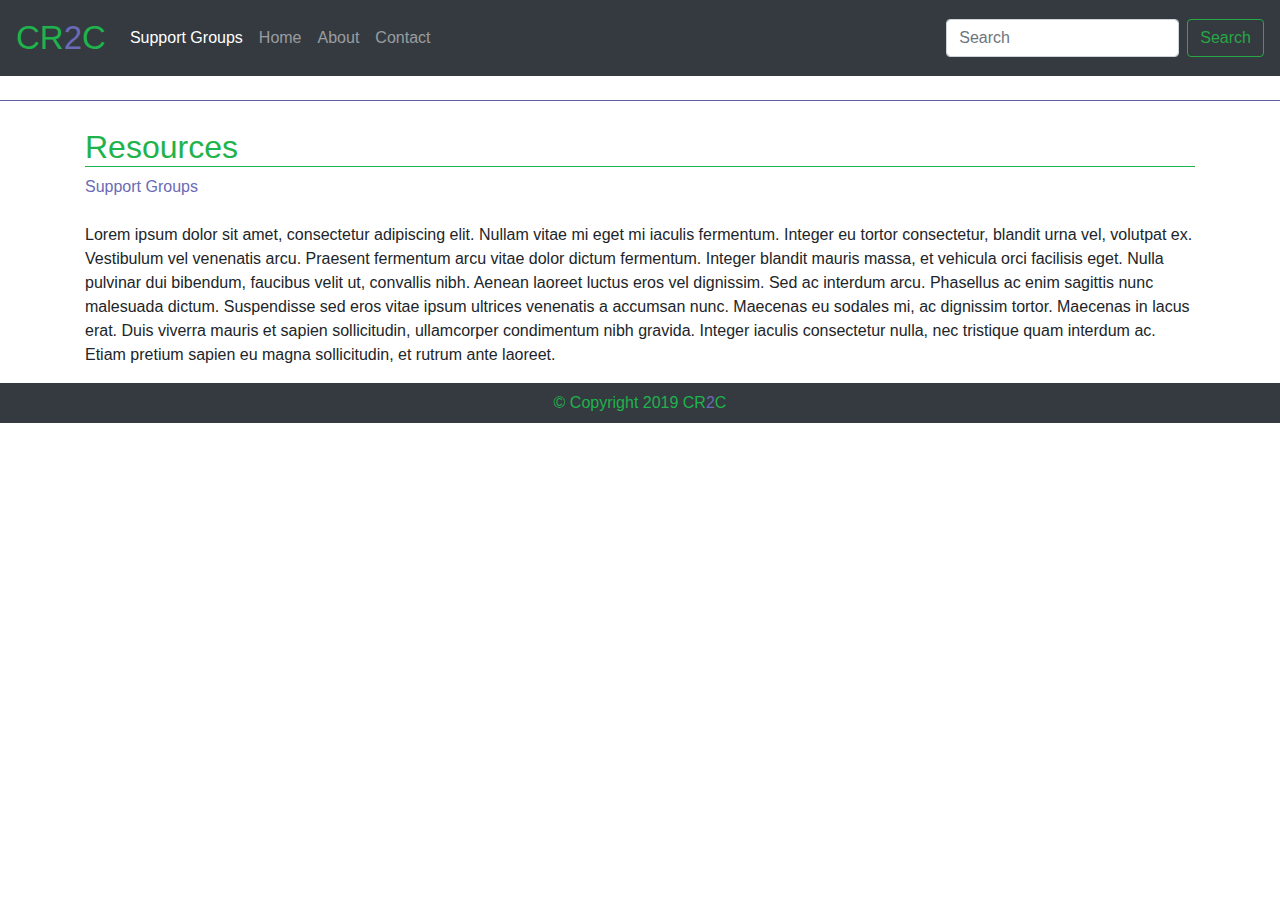
<file: resources/groups.html>
<!DOCTYPE html>
<html lang="en">

<head>
    <meta charset="UTF-8">
    <meta name="viewport" content="width=device-width, initial-scale=1.0">
    <meta http-equiv="X-UA-Compatible" content="ie=edge">
    <link rel="stylesheet" href="../style/style.css">
    <title>CR2C Resources | Support Groups</title>
    <!-- Bootstrap CDN -->
    <link rel="stylesheet" href="https://stackpath.bootstrapcdn.com/bootstrap/4.3.1/css/bootstrap.min.css"
        integrity="sha384-ggOyR0iXCbMQv3Xipma34MD+dH/1fQ784/j6cY/iJTQUOhcWr7x9JvoRxT2MZw1T" crossorigin="anonymous">
</head>

<body>
    <!-- Navbar -->
    <nav class="navbar fixed-top navbar-expand-lg navbar-dark bg-dark">
        <a class="navbar-brand" href="#">CR<span class="special-color">2</span>C</a>  
        <button class="navbar-toggler" type="button" data-toggle="collapse" data-target="#navbarText"
            aria-controls="navbarText" aria-expanded="false" aria-label="Toggle navigation">
            <span class="navbar-toggler-icon"></span>
        </button>
        <div class="collapse navbar-collapse" id="navbarText">
            <ul class="navbar-nav mr-auto">
                <li class="nav-item active">
                    <a class="nav-link" href="#">Support Groups <span class="sr-only">(current)</span></a>
                </li>
                <li class="nav-item">
                    <a class="nav-link" href="../index.html">Home</a>
                </li>
                <li class="nav-item">
                    <a class="nav-link" href="../about.html">About</a>
                </li>
                <li class="nav-item">
                    <a class="nav-link" href="../contact.html">Contact</a>
                </li>
            </ul>
            <span class="navbar-text">
                <form class="form-inline">
                    <input class="form-control mr-sm-2" type="search" placeholder="Search" aria-label="Search">
                    <button class="btn btn-outline-success my-2 my-sm-0" type="submit">Search</button>
                </form>
            </span>
        </div>
    </nav>
    <!-- Thematic Break -->
    <hr style="background-color:rgb(106, 106, 182); margin-top: 100px;">
    <!-- Resources - Center-->
    <div class="container">
        <h2>Resources</h2>
        <div class="resource-links">
            <a href="#">Support Groups</a><br><br>
        </div>
        <p>Lorem ipsum dolor sit amet, consectetur adipiscing elit. Nullam vitae mi eget mi iaculis fermentum. Integer eu tortor consectetur, blandit urna vel, volutpat ex. Vestibulum vel venenatis arcu. Praesent fermentum arcu vitae dolor dictum fermentum. Integer blandit mauris massa, et vehicula orci facilisis eget. Nulla pulvinar dui bibendum, faucibus velit ut, convallis nibh. Aenean laoreet luctus eros vel dignissim. Sed ac interdum arcu. Phasellus ac enim sagittis nunc malesuada dictum. Suspendisse sed eros vitae ipsum ultrices venenatis a accumsan nunc. Maecenas eu sodales mi, ac dignissim tortor. Maecenas in lacus erat. Duis viverra mauris et sapien sollicitudin, ullamcorper condimentum nibh gravida. Integer iaculis consectetur nulla, nec tristique quam interdum ac. Etiam pretium sapien eu magna sollicitudin, et rutrum ante laoreet.</p>
    </div>
    <footer>
        <nav class="navbar navbar-fixed navbar-dark bg-dark">
            <a id="beginnig-text-color" class="navbar-brand-footer">&copy; Copyright 2019 CR<span class="footer-special-color">2</span>C</a>
        </nav>
    </footer>

</body>

</html>
</file>
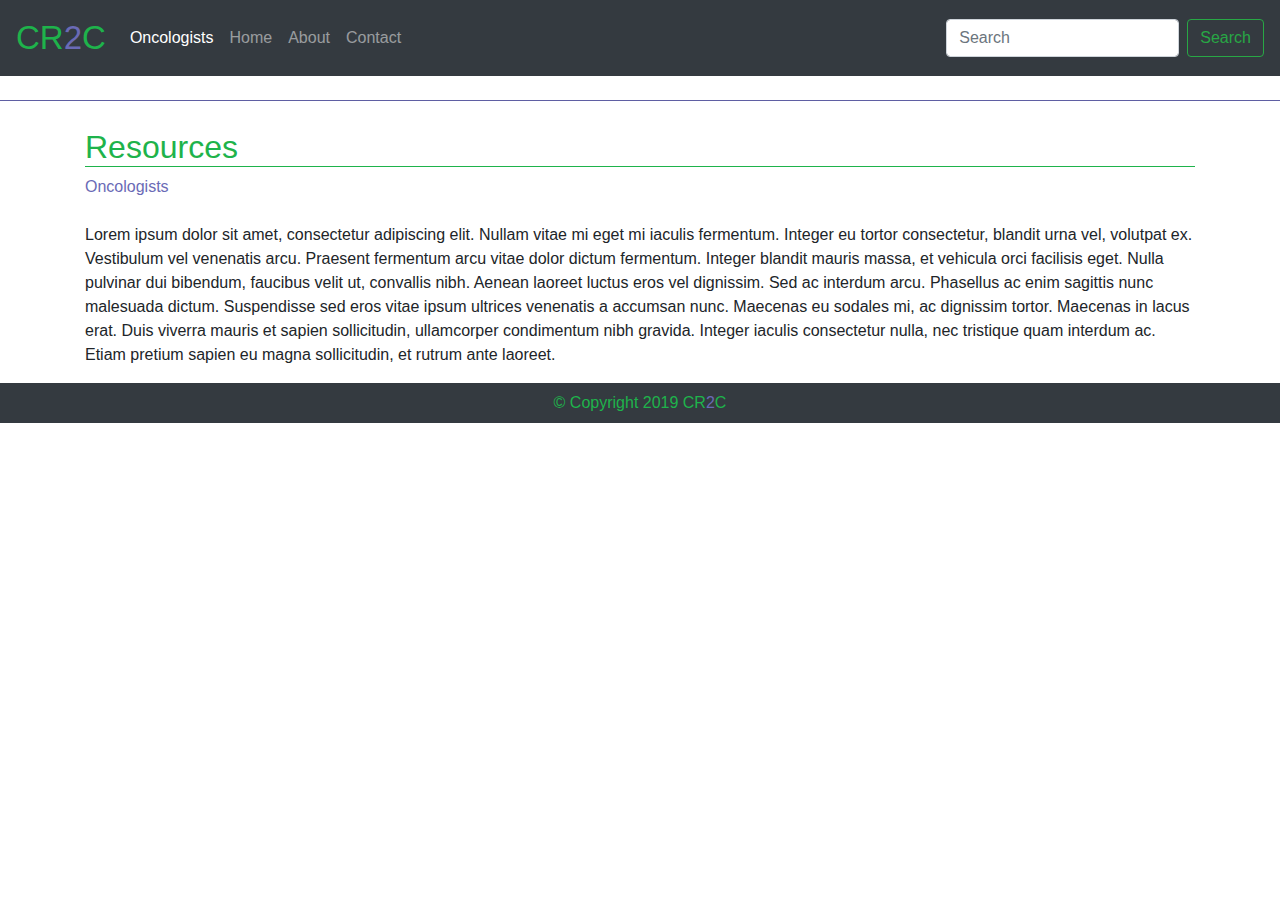
<file: resources/oncologists.html>
<!DOCTYPE html>
<html lang="en">

<head>
    <meta charset="UTF-8">
    <meta name="viewport" content="width=device-width, initial-scale=1.0">
    <meta http-equiv="X-UA-Compatible" content="ie=edge">
    <link rel="stylesheet" href="../style/style.css">
    <title>CR2C Resources | Oncologists</title>
    <!-- Bootstrap CDN -->
    <link rel="stylesheet" href="https://stackpath.bootstrapcdn.com/bootstrap/4.3.1/css/bootstrap.min.css"
        integrity="sha384-ggOyR0iXCbMQv3Xipma34MD+dH/1fQ784/j6cY/iJTQUOhcWr7x9JvoRxT2MZw1T" crossorigin="anonymous">
</head>

<body>
    <!-- Navbar -->
    <nav class="navbar fixed-top navbar-expand-lg navbar-dark bg-dark">
        <a class="navbar-brand" href="#">CR<span class="special-color">2</span>C</a>  
        <button class="navbar-toggler" type="button" data-toggle="collapse" data-target="#navbarText"
            aria-controls="navbarText" aria-expanded="false" aria-label="Toggle navigation">
            <span class="navbar-toggler-icon"></span>
        </button>
        <div class="collapse navbar-collapse" id="navbarText">
            <ul class="navbar-nav mr-auto">
                <li class="nav-item active">
                    <a class="nav-link" href="#">Oncologists <span class="sr-only">(current)</span></a>
                </li>
                <li class="nav-item">
                    <a class="nav-link" href="../index.html">Home</a>
                </li>
                <li class="nav-item">
                    <a class="nav-link" href="../about.html">About</a>
                </li>
                <li class="nav-item">
                    <a class="nav-link" href="../contact.html">Contact</a>
                </li>
            </ul>
            <span class="navbar-text">
                <form class="form-inline">
                    <input class="form-control mr-sm-2" type="search" placeholder="Search" aria-label="Search">
                    <button class="btn btn-outline-success my-2 my-sm-0" type="submit">Search</button>
                </form>
            </span>
        </div>
    </nav>
    <!-- Thematic Break -->
    <hr style="background-color:rgb(106, 106, 182); margin-top: 100px;">
    <!-- Resources - Center-->
    <div class="container">
        <h2>Resources</h2>
        <div class="resource-links">
            <a href="#">Oncologists</a><br><br>
        </div>
        <p>Lorem ipsum dolor sit amet, consectetur adipiscing elit. Nullam vitae mi eget mi iaculis fermentum. Integer eu tortor consectetur, blandit urna vel, volutpat ex. Vestibulum vel venenatis arcu. Praesent fermentum arcu vitae dolor dictum fermentum. Integer blandit mauris massa, et vehicula orci facilisis eget. Nulla pulvinar dui bibendum, faucibus velit ut, convallis nibh. Aenean laoreet luctus eros vel dignissim. Sed ac interdum arcu. Phasellus ac enim sagittis nunc malesuada dictum. Suspendisse sed eros vitae ipsum ultrices venenatis a accumsan nunc. Maecenas eu sodales mi, ac dignissim tortor. Maecenas in lacus erat. Duis viverra mauris et sapien sollicitudin, ullamcorper condimentum nibh gravida. Integer iaculis consectetur nulla, nec tristique quam interdum ac. Etiam pretium sapien eu magna sollicitudin, et rutrum ante laoreet.</p>
    </div>
    <footer>
        <nav class="navbar navbar-fixed navbar-dark bg-dark">
            <a id="beginnig-text-color" class="navbar-brand-footer">&copy; Copyright 2019 CR<span class="footer-special-color">2</span>C</a>
        </nav>
    </footer>
</body>

</html>
</file>
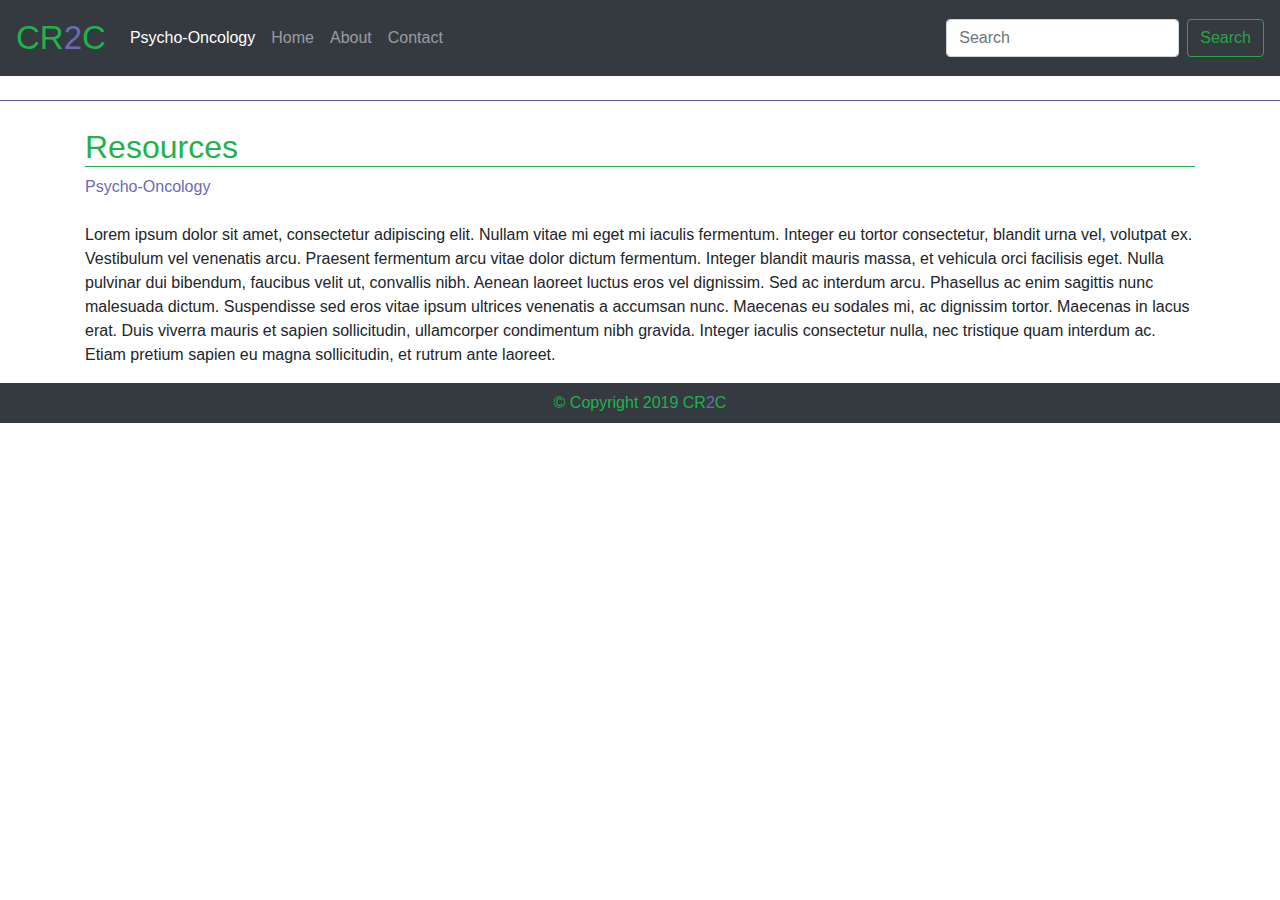
<file: resources/psycho-oncologists.html>
<!DOCTYPE html>
<html lang="en">

<head>
    <meta charset="UTF-8">
    <meta name="viewport" content="width=device-width, initial-scale=1.0">
    <meta http-equiv="X-UA-Compatible" content="ie=edge">
    <link rel="stylesheet" href="../style/style.css">
    <title>CR2C Resources | Psycho-Oncology</title>
    <!-- Bootstrap CDN -->
    <link rel="stylesheet" href="https://stackpath.bootstrapcdn.com/bootstrap/4.3.1/css/bootstrap.min.css"
        integrity="sha384-ggOyR0iXCbMQv3Xipma34MD+dH/1fQ784/j6cY/iJTQUOhcWr7x9JvoRxT2MZw1T" crossorigin="anonymous">

</head>

<body>
    <!-- Navbar -->
    <nav class="navbar fixed-top navbar-expand-lg navbar-dark bg-dark">
        <a class="navbar-brand" href="#">CR<span class="special-color">2</span>C</a>  
        <button class="navbar-toggler" type="button" data-toggle="collapse" data-target="#navbarText"
            aria-controls="navbarText" aria-expanded="false" aria-label="Toggle navigation">
            <span class="navbar-toggler-icon"></span>
        </button>
        <div class="collapse navbar-collapse" id="navbarText">
            <ul class="navbar-nav mr-auto">
                <li class="nav-item active">
                    <a class="nav-link" href="#">Psycho-Oncology <span class="sr-only">(current)</span></a>
                </li>
                <li class="nav-item">
                    <a class="nav-link" href="../index.html">Home</a>
                </li>
                <li class="nav-item">
                    <a class="nav-link" href="../about.html">About</a>
                </li>
                <li class="nav-item">
                    <a class="nav-link" href="../contact.html">Contact</a>
                </li>
            </ul>
            <span class="navbar-text">
                <form class="form-inline">
                    <input class="form-control mr-sm-2" type="search" placeholder="Search" aria-label="Search">
                    <button class="btn btn-outline-success my-2 my-sm-0" type="submit">Search</button>
                </form>
            </span>
        </div>
    </nav>
    <!-- Thematic Break -->
    <hr style="background-color:rgb(106, 106, 182); margin-top: 100px;">
    <!-- Resources - Center-->
    <div class="container">
        <h2>Resources</h2>
        <div class="resource-links">
            <a href="#">Psycho-Oncology</a><br><br>
        </div>
        <p>Lorem ipsum dolor sit amet, consectetur adipiscing elit. Nullam vitae mi eget mi iaculis fermentum. Integer eu tortor consectetur, blandit urna vel, volutpat ex. Vestibulum vel venenatis arcu. Praesent fermentum arcu vitae dolor dictum fermentum. Integer blandit mauris massa, et vehicula orci facilisis eget. Nulla pulvinar dui bibendum, faucibus velit ut, convallis nibh. Aenean laoreet luctus eros vel dignissim. Sed ac interdum arcu. Phasellus ac enim sagittis nunc malesuada dictum. Suspendisse sed eros vitae ipsum ultrices venenatis a accumsan nunc. Maecenas eu sodales mi, ac dignissim tortor. Maecenas in lacus erat. Duis viverra mauris et sapien sollicitudin, ullamcorper condimentum nibh gravida. Integer iaculis consectetur nulla, nec tristique quam interdum ac. Etiam pretium sapien eu magna sollicitudin, et rutrum ante laoreet.</p>
    </div>
    <footer>
        <nav class="navbar navbar-fixed navbar-dark bg-dark">
            <a id="beginnig-text-color" class="navbar-brand-footer">&copy; Copyright 2019 CR<span class="footer-special-color">2</span>C</a>
        </nav>
    </footer>
</body>

</html>
</file>
<file: assets/style/style.css>
body {
    background-image: url("../image/leaf-cancer-logo.jpg");
    background-position: center;
    background-repeat: no-repeat;
    background-size: 577px;
}

.navbar-dark a.navbar-brand {
    color: rgb(30, 179, 75);
    font-size: 33px;
}

span.special-color {
    color: rgb(106, 106, 182);
}

div.resource-links a {
    color: rgb(106, 106, 182);
}

h2 {
    color: rgb(30, 179, 75);
    /* border-bottom: 1px solid currentColor; */
}

h3 {
    color: rgb(30, 179, 75);
    /* border-bottom: 1px solid currentColor; */
}

h3#m4l {
  color: rgb(30, 179, 75);
}

div.relay-links a {
    color: rgb(106, 106, 182);
}

button.btn.btn-success {
    padding: 0px 16px 0px 16px;
    margin: 32px 4px 16px 4px;
}

label {
    color: rgb(106, 106, 182);
}

.container {
    margin-top: 27px;
}

span.footer-special-color {
    color: rgb(106, 106, 182);
}

a#beginnig-text-color.navbar-brand-footer {
    color: rgb(30, 179, 75);
    text-align: center;
    width: 100%;
}

span.special-color {
    color: rgb(106, 106, 182);
}

span.business-title-green-color {
    color: rgb(30, 179, 75);
}

a.link-color {
    color: rgb(106, 106, 182);
}


/* Media Queries - 640px */

/* Index */

@media screen and (max-width: 640px) {

    .container {
      width: 100%;
      text-align: center;
    }
  
    nav {
      width: 100%;
    }
  
    section {
      width: 100%;
    }
  
    h2 {
      width: 100%;
    }
  
    .resource-links {
      width: 100%;
    }
  
    .section {
      width: 100%;
    }
  
    h3 {
      width: 100%;
    }

    .relay-links {
        width: 100%;
    }
    
    .header-location {
        width: 100%;
    }

    form {
        width: 100%;
    }

    footer {
        width: 100%;
    }
  }
  
  @media screen and (max-width: 320px) {
  
    .container {
       width: 320px;
     }
  }

  /* About */
  
  @media screen and (max-width: 640px) {
  
    nav {
      width: 100%;
    }
  
    .container {
      width: 100%;
    }
  
    h2 {
      width: 100%;
    }
  
    .resource-links {
      width: 100%;
    }
  
    footer {
      width: 100%;
    }
  }
  
  @media screen and (max-width: 320px) {
  
    .container {
      width: 320px;
    }
  }
  
  /* Contact */
  
  @media screen and (max-width: 640px) {
    
    nav {
      width: 100%;
    }
    
    .container {
      width: 100%;
    }
    
    .resource-links {
      width: 100%;
    }
    
    footer {
      width: 100%;
    }
  }
  
  @media screen and (max-width: 320px) {
  
    .container {
      width: 320px;
    }
  }

  /* Resources */
  /* Centers */

  @media screen and (max-width: 640px) {
    
    nav {
      width: 100%;
    }
    
    .container {
      width: 100%;
    }
    
    .resource-links {
      width: 100%;
    }
    
    footer {
      width: 100%;
    }
  }
  
  @media screen and (max-width: 320px) {
  
    .container {
      width: 320px;
    }
  }

  /* Groups */

  @media screen and (max-width: 640px) {
    
    nav {
      width: 100%;
    }
    
    .container {
      width: 100%;
    }
    
    .resource-links {
      width: 100%;
    }
    
    footer {
      width: 100%;
    }
  }
  
  @media screen and (max-width: 320px) {
  
    .container {
      width: 320px;
    }
  }

  /* Oncologists */

  @media screen and (max-width: 640px) {
    
    nav {
      width: 100%;
    }
    
    .container {
      width: 100%;
    }
    
    .resource-links {
      width: 100%;
    }
    
    footer {
      width: 100%;
    }
  }
  
  @media screen and (max-width: 320px) {
  
    .container {
      width: 320px;
    }
  }

  /* Psycho-Oncologists */

  @media screen and (max-width: 640px) {
    
    nav {
      width: 100%;
    }
    
    .container {
      width: 100%;
    }
    
    .resource-links {
      width: 100%;
    }
    
    footer {
      width: 100%;
    }
  }
  
  @media screen and (max-width: 320px) {
  
    .container {
      width: 320px;
    }
  }

/* Miles-4-Life */

/* Survivorship */

@media screen and (max-width: 640px) {
  
  nav {
    width: 100%;
  }

  .container {
    width: 100%;
  }

  h2 {
    width: 100%;
  }

  .resource-links {
    width: 100%;
  }

  footer {
    width: 100%;
  }
}

@media screen and (max-width: 320px) {

  .container {
    width: 320px;
  }
}

/* Organizations */

@media screen and (max-width: 640px) {
  
  nav {
    width: 100%;
  }

  .container {
    width: 100%;
  }

  h2 {
    width: 100%;
  }

  .resource-links {
    width: 100%;
  }

  footer {
    width: 100%;
  }
}

@media screen and (max-width: 320px) {

  .container {
    width: 320px;
  }
}

/* Fundraisers */

@media screen and (max-width: 640px) {
  
  nav {
    width: 100%;
  }

  .container {
    width: 100%;
  }

  h2 {
    width: 100%;
  }

  .resource-links {
    width: 100%;
  }

  footer {
    width: 100%;
  }
}

@media screen and (max-width: 320px) {

  .container {
    width: 320px;
  }
}

/* Cancer-Relays */

@media screen and (max-width: 640px) {
  
  nav {
    width: 100%;
  }

  .container {
    width: 100%;
  }

  h2 {
    width: 100%;
  }

  .resource-links {
    width: 100%;
  }

  footer {
    width: 100%;
  }
}

@media screen and (max-width: 320px) {

  .container {
    width: 320px;
  }
}

/* Associations */

@media screen and (max-width: 640px) {
  
  nav {
    width: 100%;
  }

  .container {
    width: 100%;
  }

  h2 {
    width: 100%;
  }

  .resource-links {
    width: 100%;
  }

  footer {
    width: 100%;
  }
}

@media screen and (max-width: 320px) {

  .container {
    width: 320px;
  }
}


/* Media Queries - 768px */

/* Index */

@media screen and (max-width: 768px) {

    .container {
      width: 100%;
    }
  
    nav {
      width: 100%;
    }
  
    section {
      width: 100%;
    }
  
    h2 {
      width: 100%;
    }
  
    .resource-links {
      width: 100%;
    }
  
    .section {
      width: 100%;
    }
  
    h3 {
      width: 100%;
    }

    .relay-links {
        width: 100%;
    }
    
    .header-location {
        width: 100%;
    }

    form {
        width: 100%;
    }

    footer {
        width: 100%;
    }
  }

  /* About */
  
  @media screen and (max-width: 768px) {
  
    nav {
      width: 100%;
    }
  
    .container {
      width: 100%;
    }
  
    h2 {
      width: 100%;
    }
  
    .resource-links {
      width: 100%;
    }
  
    footer {
      width: 100%;
    }
  }

  /* Contact */
  
  @media screen and (max-width: 768px) {
    
    nav {
      width: 100%;
    }
    
    .container {
      width: 100%;
    }
    
    .resource-links {
      width: 100%;
    }
    
    footer {
      width: 100%;
    }
  }

  @media screen and (max-width: 640px) {
    
    nav {
      width: 100%;
    }
    
    .container {
      width: 100%;
    }
    
    .resource-links {
      width: 100%;
    }
    
    footer {
      width: 100%;
    }
  }
  
  /* Resources */
  /* Centers */

  @media screen and (max-width: 768px) {
    
    nav {
      width: 100%;
    }
    
    .container {
      width: 100%;
    }
    
    .resource-links {
      width: 100%;
    }
    
    footer {
      width: 100%;
    }
  }

  /* Groups */

  @media screen and (max-width: 768px) {
    
    nav {
      width: 100%;
    }
    
    .container {
      width: 100%;
    }
    
    .resource-links {
      width: 100%;
    }
    
    footer {
      width: 100%;
    }
  }

  /* Oncologists */

  @media screen and (max-width: 768px) {
    
    nav {
      width: 100%;
    }
    
    .container {
      width: 100%;
    }
    
    .resource-links {
      width: 100%;
    }
    
    footer {
      width: 100%;
    }
  }

  /* Psycho-Oncologists */

  @media screen and (max-width: 768px) {
    
    nav {
      width: 100%;
    }
    
    .container {
      width: 100%;
    }
    
    .resource-links {
      width: 100%;
    }
    
    footer {
      width: 100%;
    }
  }

/* Miles-4-Life */

/* Survivorship */

@media screen and (max-width: 768px) {
  
  nav {
    width: 100%;
  }

  .container {
    width: 100%;
  }

  h2 {
    width: 100%;
  }

  .resource-links {
    width: 100%;
  }

  footer {
    width: 100%;
  }
}

/* Organizations */

@media screen and (max-width: 768px) {
  
  nav {
    width: 100%;
  }

  .container {
    width: 100%;
  }

  h2 {
    width: 100%;
  }

  .resource-links {
    width: 100%;
  }

  footer {
    width: 100%;
  }
}

/* Fundraisers */

@media screen and (max-width: 768px) {
  
  nav {
    width: 100%;
  }

  .container {
    width: 100%;
  }

  h2 {
    width: 100%;
  }

  .resource-links {
    width: 100%;
  }

  footer {
    width: 100%;
  }
}

/* Cancer-Relays */

@media screen and (max-width: 768px) {
  
  nav {
    width: 100%;
  }

  .container {
    width: 100%;
  }

  h2 {
    width: 100%;
  }

  .resource-links {
    width: 100%;
  }

  footer {
    width: 100%;
  }
}

/* Associations */

@media screen and (max-width: 768px) {
  
  nav {
    width: 100%;
  }

  .container {
    width: 100%;
  }

  h2 {
    width: 100%;
  }

  .resource-links {
    width: 100%;
  }

  footer {
    width: 100%;
  }
}

 
/* Media Queries - 980px */

/* Index */

@media screen and (max-width: 980px) {

  .container {
    width: 100%;
    text-align: center;
  }

  nav {
    width: 100%;
  }

  section {
    width: 100%;
  }

  h2 {
    width: 100%;
  }

  .resource-links {
    width: 100%;
  }

  .section {
    width: 100%;
  }

  h3 {
    width: 100%;
  }

  .relay-links {
      width: 100%;
  }
  
  .header-location {
      width: 100%;
  }

  form {
      width: 100%;
  }

  footer {
      width: 100%;
  }
}

/* About */

@media screen and (max-width: 980px) {

  nav {
    width: 100%;
  }

  .container {
    width: 100%;
  }

  h2 {
    width: 100%;
  }

  .resource-links {
    width: 100%;
  }

  footer {
    width: 100%;
  }
}

/* Contact */

@media screen and (max-width: 980px) {
  
  nav {
    width: 100%;
  }
  
  .container {
    width: 100%;
  }
  
  .resource-links {
    width: 100%;
  }
  
  footer {
    width: 100%;
  }
}

/* Resources */
  /* Centers */

  @media screen and (max-width: 980px) {
    
    nav {
      width: 100%;
    }
    
    .container {
      width: 100%;
    }
    
    .resource-links {
      width: 100%;
    }
    
    footer {
      width: 100%;
    }
  }

  /* Groups */

  @media screen and (max-width: 980px) {
    
    nav {
      width: 100%;
    }
    
    .container {
      width: 100%;
    }
    
    .resource-links {
      width: 100%;
    }
    
    footer {
      width: 100%;
    }
  }

  /* Oncologists */

  @media screen and (max-width: 980px) {
    
    nav {
      width: 100%;
    }
    
    .container {
      width: 100%;
    }
    
    .resource-links {
      width: 100%;
    }
    
    footer {
      width: 100%;
    }
  }

  /* Psycho-Oncologists */

  @media screen and (max-width: 980px) {
    
    nav {
      width: 100%;
    }
    
    .container {
      width: 100%;
    }
    
    .resource-links {
      width: 100%;
    }
    
    footer {
      width: 100%;
    }
  }

  /* Miles-4-Life */

/* Survivorship */

@media screen and (max-width: 980px) {
  
  nav {
    width: 100%;
  }

  .container {
    width: 100%;
  }

  h2 {
    width: 100%;
  }

  .resource-links {
    width: 100%;
  }

  footer {
    width: 100%;
  }
}

/* Organizations */

@media screen and (max-width: 980px) {
  
  nav {
    width: 100%;
  }

  .container {
    width: 100%;
  }

  h2 {
    width: 100%;
  }

  .resource-links {
    width: 100%;
  }

  footer {
    width: 100%;
  }
}

/* Fundraisers */

@media screen and (max-width: 980px) {
  
  nav {
    width: 100%;
  }

  .container {
    width: 100%;
  }

  h2 {
    width: 100%;
  }

  .resource-links {
    width: 100%;
  }

  footer {
    width: 100%;
  }
}

/* Cancer-Relays */

@media screen and (max-width: 980px) {
  
  nav {
    width: 100%;
  }

  .container {
    width: 100%;
  }

  h2 {
    width: 100%;
  }

  .resource-links {
    width: 100%;
  }

  footer {
    width: 100%;
  }
}

/* Associations */

@media screen and (max-width: 980px) {
  
  nav {
    width: 100%;
  }

  .container {
    width: 100%;
  }

  h2 {
    width: 100%;
  }

  .resource-links {
    width: 100%;
  }

  footer {
    width: 100%;
  }
}
</file>
<file: style/style.css>
body {
    background-color: rgb(112, 53, 168);
}

.navbar-dark a.navbar-brand {
    color: rgb(30, 179, 75);
    font-size: 33px;
}

span.special-color {
    color: rgb(106, 106, 182);
}

div.resource-links a {
    color: rgb(106, 106, 182);
}

h2 {
    color: rgb(30, 179, 75);
    border-bottom: 1px solid currentColor;
}

h3 {
    color: rgb(30, 179, 75);
    border-bottom: 1px solid currentColor;
}

div.relay-links a {
    color: rgb(106, 106, 182);
}

button.btn.btn-success {
    padding: 0px 16px 0px 16px;
    margin: 32px 4px 16px 4px;
}

label {
    color: rgb(106, 106, 182);
}

.container {
    margin-top: 27px;
}

span.footer-special-color {
    color: rgb(106, 106, 182);
}

a#beginnig-text-color.navbar-brand-footer {
    color: rgb(30, 179, 75);
    text-align: center;
    width: 100%;
}

span.special-color {
    color: rgb(106, 106, 182);
}

span.business-title-green-color {
    color: rgb(30, 179, 75);
}

a.link-color {
    color: rgb(106, 106, 182);
}



/* Media Queries - 640px */

/* Index */

@media screen and (max-width: 640px) {

    .container {
      width: 100%;
      text-align: center;
    }
  
    nav {
      width: 100%;
    }
  
    section {
      width: 100%;
    }
  
    h2 {
      width: 100%;
    }
  
    .resource-links {
      width: 100%;
    }
  
    .section {
      width: 100%;
    }
  
    h3 {
      width: 100%;
    }

    .relay-links {
        width: 100%;
    }
    
    .header-location {
        width: 100%;
    }

    form {
        width: 100%;
    }

    footer {
        width: 100%;
    }
  }
  
  @media screen and (max-width: 320px) {
  
    .container {
       width: 320px;
     }
  }

  /* About */
  
  @media screen and (max-width: 640px) {
  
    nav {
      width: 100%;
    }
  
    .container {
      width: 100%;
    }
  
    h2 {
      width: 100%;
    }
  
    .resource-links {
      width: 100%;
    }
  
    footer {
      width: 100%;
    }
  }
  
  @media screen and (max-width: 320px) {
  
    .container {
      width: 320px;
    }
  }
  
  /* Contact */
  
  @media screen and (max-width: 640px) {
    
    nav {
      width: 100%;
    }
    
    .container {
      width: 100%;
    }
    
    .resource-links {
      width: 100%;
    }
    
    footer {
      width: 100%;
    }
  }
  
  @media screen and (max-width: 320px) {
  
    .container {
      width: 320px;
    }
  }

  /* Resources */
  /* Centers */

  @media screen and (max-width: 640px) {
    
    nav {
      width: 100%;
    }
    
    .container {
      width: 100%;
    }
    
    .resource-links {
      width: 100%;
    }
    
    footer {
      width: 100%;
    }
  }
  
  @media screen and (max-width: 320px) {
  
    .container {
      width: 320px;
    }
  }

  /* Groups */

  @media screen and (max-width: 640px) {
    
    nav {
      width: 100%;
    }
    
    .container {
      width: 100%;
    }
    
    .resource-links {
      width: 100%;
    }
    
    footer {
      width: 100%;
    }
  }
  
  @media screen and (max-width: 320px) {
  
    .container {
      width: 320px;
    }
  }

  /* Oncologists */

  @media screen and (max-width: 640px) {
    
    nav {
      width: 100%;
    }
    
    .container {
      width: 100%;
    }
    
    .resource-links {
      width: 100%;
    }
    
    footer {
      width: 100%;
    }
  }
  
  @media screen and (max-width: 320px) {
  
    .container {
      width: 320px;
    }
  }

  /* Psycho-Oncologists */

  @media screen and (max-width: 640px) {
    
    nav {
      width: 100%;
    }
    
    .container {
      width: 100%;
    }
    
    .resource-links {
      width: 100%;
    }
    
    footer {
      width: 100%;
    }
  }
  
  @media screen and (max-width: 320px) {
  
    .container {
      width: 320px;
    }
  }

/* Miles-4-Life */

/* Survivorship */

@media screen and (max-width: 640px) {
  
  nav {
    width: 100%;
  }

  .container {
    width: 100%;
  }

  h2 {
    width: 100%;
  }

  .resource-links {
    width: 100%;
  }

  footer {
    width: 100%;
  }
}

@media screen and (max-width: 320px) {

  .container {
    width: 320px;
  }
}

/* Organizations */

@media screen and (max-width: 640px) {
  
  nav {
    width: 100%;
  }

  .container {
    width: 100%;
  }

  h2 {
    width: 100%;
  }

  .resource-links {
    width: 100%;
  }

  footer {
    width: 100%;
  }
}

@media screen and (max-width: 320px) {

  .container {
    width: 320px;
  }
}

/* Fundraisers */

@media screen and (max-width: 640px) {
  
  nav {
    width: 100%;
  }

  .container {
    width: 100%;
  }

  h2 {
    width: 100%;
  }

  .resource-links {
    width: 100%;
  }

  footer {
    width: 100%;
  }
}

@media screen and (max-width: 320px) {

  .container {
    width: 320px;
  }
}

/* Cancer-Relays */

@media screen and (max-width: 640px) {
  
  nav {
    width: 100%;
  }

  .container {
    width: 100%;
  }

  h2 {
    width: 100%;
  }

  .resource-links {
    width: 100%;
  }

  footer {
    width: 100%;
  }
}

@media screen and (max-width: 320px) {

  .container {
    width: 320px;
  }
}

/* Associations */

@media screen and (max-width: 640px) {
  
  nav {
    width: 100%;
  }

  .container {
    width: 100%;
  }

  h2 {
    width: 100%;
  }

  .resource-links {
    width: 100%;
  }

  footer {
    width: 100%;
  }
}

@media screen and (max-width: 320px) {

  .container {
    width: 320px;
  }
}


/* Media Queries - 768px */

/* Index */

@media screen and (max-width: 768px) {

    .container {
      width: 100%;
    }
  
    nav {
      width: 100%;
    }
  
    section {
      width: 100%;
    }
  
    h2 {
      width: 100%;
    }
  
    .resource-links {
      width: 100%;
    }
  
    .section {
      width: 100%;
    }
  
    h3 {
      width: 100%;
    }

    .relay-links {
        width: 100%;
    }
    
    .header-location {
        width: 100%;
    }

    form {
        width: 100%;
    }

    footer {
        width: 100%;
    }
  }

  /* About */
  
  @media screen and (max-width: 768px) {
  
    nav {
      width: 100%;
    }
  
    .container {
      width: 100%;
    }
  
    h2 {
      width: 100%;
    }
  
    .resource-links {
      width: 100%;
    }
  
    footer {
      width: 100%;
    }
  }

  /* Contact */
  
  @media screen and (max-width: 768px) {
    
    nav {
      width: 100%;
    }
    
    .container {
      width: 100%;
    }
    
    .resource-links {
      width: 100%;
    }
    
    footer {
      width: 100%;
    }
  }

  @media screen and (max-width: 640px) {
    
    nav {
      width: 100%;
    }
    
    .container {
      width: 100%;
    }
    
    .resource-links {
      width: 100%;
    }
    
    footer {
      width: 100%;
    }
  }
  
  /* Resources */
  /* Centers */

  @media screen and (max-width: 768px) {
    
    nav {
      width: 100%;
    }
    
    .container {
      width: 100%;
    }
    
    .resource-links {
      width: 100%;
    }
    
    footer {
      width: 100%;
    }
  }

  /* Groups */

  @media screen and (max-width: 768px) {
    
    nav {
      width: 100%;
    }
    
    .container {
      width: 100%;
    }
    
    .resource-links {
      width: 100%;
    }
    
    footer {
      width: 100%;
    }
  }

  /* Oncologists */

  @media screen and (max-width: 768px) {
    
    nav {
      width: 100%;
    }
    
    .container {
      width: 100%;
    }
    
    .resource-links {
      width: 100%;
    }
    
    footer {
      width: 100%;
    }
  }

  /* Psycho-Oncologists */

  @media screen and (max-width: 768px) {
    
    nav {
      width: 100%;
    }
    
    .container {
      width: 100%;
    }
    
    .resource-links {
      width: 100%;
    }
    
    footer {
      width: 100%;
    }
  }

/* Miles-4-Life */

/* Survivorship */

@media screen and (max-width: 768px) {
  
  nav {
    width: 100%;
  }

  .container {
    width: 100%;
  }

  h2 {
    width: 100%;
  }

  .resource-links {
    width: 100%;
  }

  footer {
    width: 100%;
  }
}

/* Organizations */

@media screen and (max-width: 768px) {
  
  nav {
    width: 100%;
  }

  .container {
    width: 100%;
  }

  h2 {
    width: 100%;
  }

  .resource-links {
    width: 100%;
  }

  footer {
    width: 100%;
  }
}

/* Fundraisers */

@media screen and (max-width: 768px) {
  
  nav {
    width: 100%;
  }

  .container {
    width: 100%;
  }

  h2 {
    width: 100%;
  }

  .resource-links {
    width: 100%;
  }

  footer {
    width: 100%;
  }
}

/* Cancer-Relays */

@media screen and (max-width: 768px) {
  
  nav {
    width: 100%;
  }

  .container {
    width: 100%;
  }

  h2 {
    width: 100%;
  }

  .resource-links {
    width: 100%;
  }

  footer {
    width: 100%;
  }
}

/* Associations */

@media screen and (max-width: 768px) {
  
  nav {
    width: 100%;
  }

  .container {
    width: 100%;
  }

  h2 {
    width: 100%;
  }

  .resource-links {
    width: 100%;
  }

  footer {
    width: 100%;
  }
}

 
/* Media Queries - 980px */

/* Index */

@media screen and (max-width: 980px) {

  .container {
    width: 100%;
    text-align: center;
  }

  nav {
    width: 100%;
  }

  section {
    width: 100%;
  }

  h2 {
    width: 100%;
  }

  .resource-links {
    width: 100%;
  }

  .section {
    width: 100%;
  }

  h3 {
    width: 100%;
  }

  .relay-links {
      width: 100%;
  }
  
  .header-location {
      width: 100%;
  }

  form {
      width: 100%;
  }

  footer {
      width: 100%;
  }
}

/* About */

@media screen and (max-width: 980px) {

  nav {
    width: 100%;
  }

  .container {
    width: 100%;
  }

  h2 {
    width: 100%;
  }

  .resource-links {
    width: 100%;
  }

  footer {
    width: 100%;
  }
}

/* Contact */

@media screen and (max-width: 980px) {
  
  nav {
    width: 100%;
  }
  
  .container {
    width: 100%;
  }
  
  .resource-links {
    width: 100%;
  }
  
  footer {
    width: 100%;
  }
}

/* Resources */
  /* Centers */

  @media screen and (max-width: 980px) {
    
    nav {
      width: 100%;
    }
    
    .container {
      width: 100%;
    }
    
    .resource-links {
      width: 100%;
    }
    
    footer {
      width: 100%;
    }
  }

  /* Groups */

  @media screen and (max-width: 980px) {
    
    nav {
      width: 100%;
    }
    
    .container {
      width: 100%;
    }
    
    .resource-links {
      width: 100%;
    }
    
    footer {
      width: 100%;
    }
  }

  /* Oncologists */

  @media screen and (max-width: 980px) {
    
    nav {
      width: 100%;
    }
    
    .container {
      width: 100%;
    }
    
    .resource-links {
      width: 100%;
    }
    
    footer {
      width: 100%;
    }
  }

  /* Psycho-Oncologists */

  @media screen and (max-width: 980px) {
    
    nav {
      width: 100%;
    }
    
    .container {
      width: 100%;
    }
    
    .resource-links {
      width: 100%;
    }
    
    footer {
      width: 100%;
    }
  }

  /* Miles-4-Life */

/* Survivorship */

@media screen and (max-width: 980px) {
  
  nav {
    width: 100%;
  }

  .container {
    width: 100%;
  }

  h2 {
    width: 100%;
  }

  .resource-links {
    width: 100%;
  }

  footer {
    width: 100%;
  }
}

/* Organizations */

@media screen and (max-width: 980px) {
  
  nav {
    width: 100%;
  }

  .container {
    width: 100%;
  }

  h2 {
    width: 100%;
  }

  .resource-links {
    width: 100%;
  }

  footer {
    width: 100%;
  }
}

/* Fundraisers */

@media screen and (max-width: 980px) {
  
  nav {
    width: 100%;
  }

  .container {
    width: 100%;
  }

  h2 {
    width: 100%;
  }

  .resource-links {
    width: 100%;
  }

  footer {
    width: 100%;
  }
}

/* Cancer-Relays */

@media screen and (max-width: 980px) {
  
  nav {
    width: 100%;
  }

  .container {
    width: 100%;
  }

  h2 {
    width: 100%;
  }

  .resource-links {
    width: 100%;
  }

  footer {
    width: 100%;
  }
}

/* Associations */

@media screen and (max-width: 980px) {
  
  nav {
    width: 100%;
  }

  .container {
    width: 100%;
  }

  h2 {
    width: 100%;
  }

  .resource-links {
    width: 100%;
  }

  footer {
    width: 100%;
  }
}
</file>
